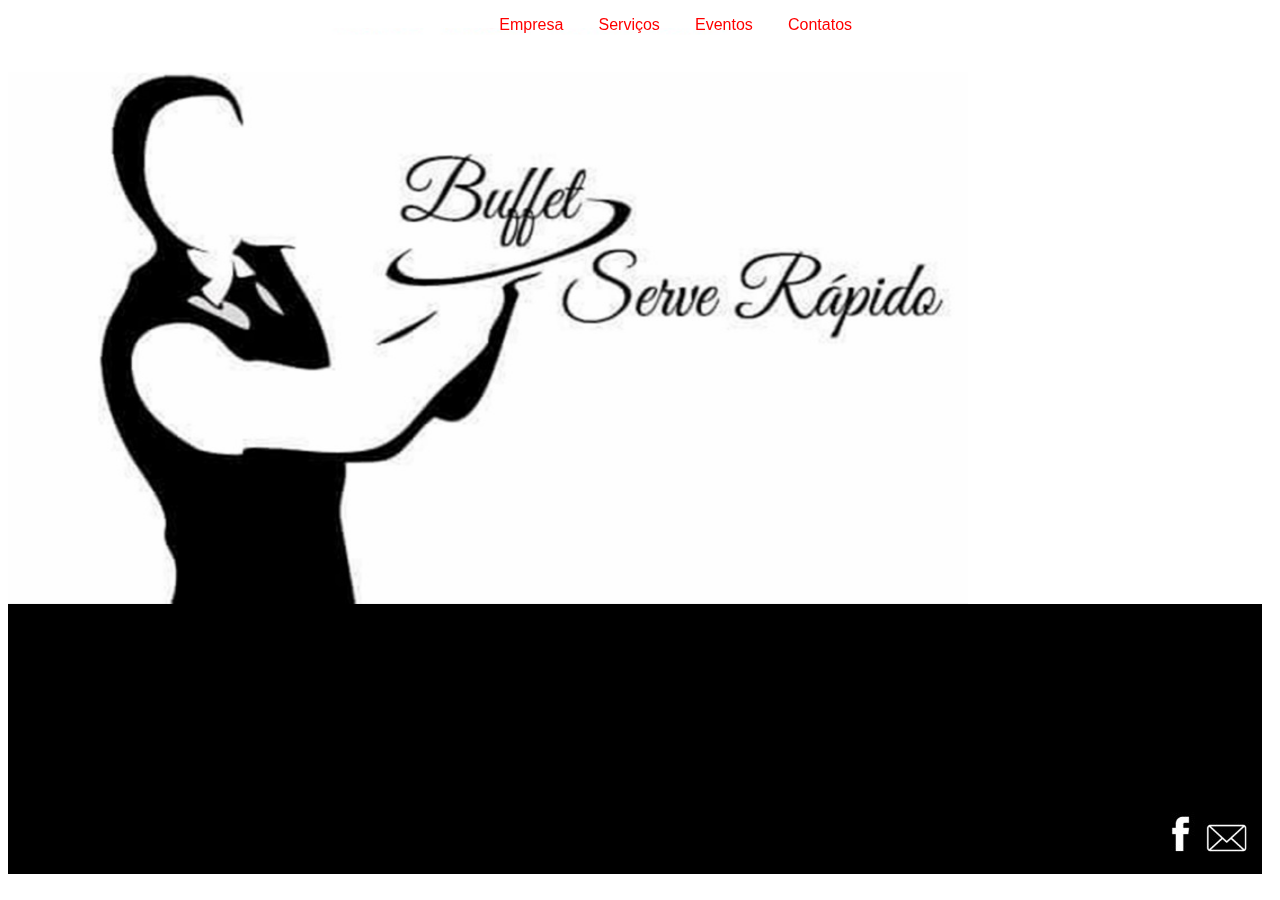
<file: index.html>
<!DOCTYPE html>
<html lang="pt-br">
<head>
    <meta charset="UTF-8">
    <meta http-equiv="X-UA-Compatible" content="IE=edge">
    <meta name="viewport" content="width=device-width, initial-scale=1.0">
    <title>Buffet Serve Rápido</title>
    <link rel="stylesheet" type="text/css" href="./css/cabecalho_index.css">
    <link rel="stylesheet" type="text/css" href="./css/body_footer.css">
    <link rel="stylesheet" type="text/css" href="./css/index.css">
</head>
<body>
    <div>
        <header class="menu">
            <nav class="navMenu">
                <ul>
                    <li><a href="empresa.html">Empresa</a></li>
                    <li><a href="servico.html"><li>Serviços</a></li>
                    <li><a href="eventos.html"><li>Eventos</a></li>
                    <li><a href="contatos.html"><li>Contatos</a></li>
                </ul>
            </nav>
        </header>
    </div>
    <div class="corpo_index">
        <img class="img_index" src="imagens/logo_grande.png">
    </div>
<footer>
    <div>
        <a href="https://www.facebook.com/buffetserverapido" target="_blank">
            <div class="facebook_footer">
                <img src="imagens/face.png">
            </div>
        </a>
        <a href="contatos.html">
            <div class="carta_footer">
                <img src="imagens/carta.png">
            </div>
        </a>
    </div>
</footer>
</body>
</html>
</file>
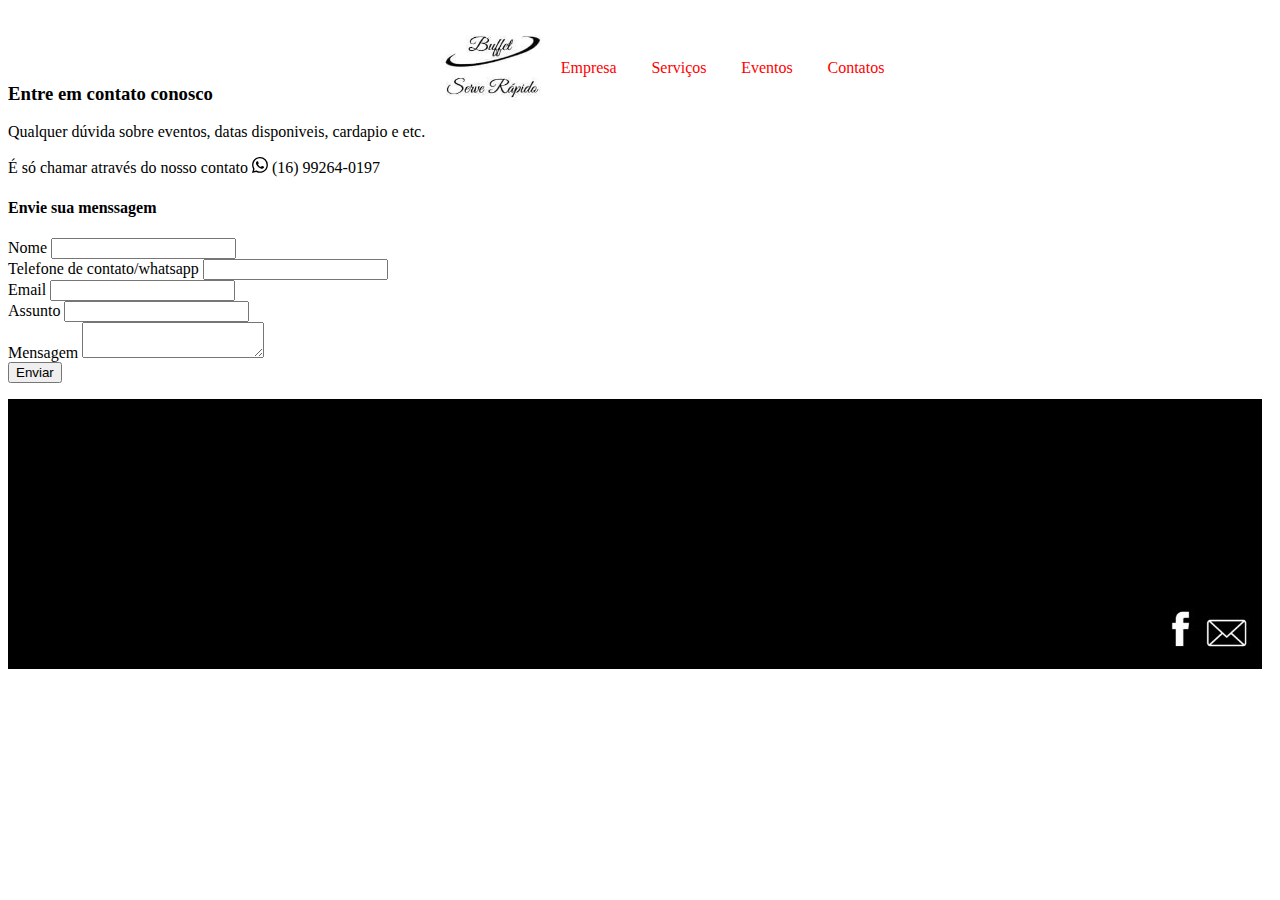
<file: contatos.html>
<!DOCTYPE html>
<html lang="pt-br">
<head>
    <meta charset="UTF-8">
    <meta http-equiv="X-UA-Compatible" content="IE=edge">
    <meta name="viewport" content="width=device-width, initial-scale=1.0">
    <title>Buffet Serve Rápido</title>
    <link rel="stylesheet" type="text/css" href="./css/cabecalho_geral.css">
    <link rel="stylesheet" type="text/css" href="./css/body_footer.css">
    <link rel="stylesheet" type="text/css" href="./css/contatos.css">
    <link href="https://cdn.jsdelivr.net/npm/bootstrap@5.1.0/dist/css/bootstrap.min.css" rel="stylesheet" integrity="sha384-KyZXEAg3QhqLMpG8r+8fhAXLRk2vvoC2f3B09zVXn8CA5QIVfZOJ3BCsw2P0p/We" crossorigin="anonymous">
    <script src="https://cdn.jsdelivr.net/npm/bootstrap@5.1.0/dist/js/bootstrap.bundle.min.js" integrity="sha384-U1DAWAznBHeqEIlVSCgzq+c9gqGAJn5c/t99JyeKa9xxaYpSvHU5awsuZVVFIhvj" crossorigin="anonymous"></script>
</head>
<body>
    <div>
        <header class="menu">
            <nav class="navMenu">
                <ul>
                    <li>
                        <a href="index.html">
                            <img class="img-t" src="imagens/logo_pequeno.jpg">
                        </a>
                    </li>
                    <li><a href="empresa.html">Empresa</a></li>
                    <li><a href="servico.html"><li>Serviços</a></li>
                    <li><a href="eventos.html"><li>Eventos</a></li>
                    <li><a href="contatos.html"><li>Contatos</a></li>
                </ul>
            </nav>
        </header>
    </div>
    <section class="titulo-contatos container text-left my-5">
        <div>
            <h3>
                Entre em contato conosco
            </h3>
            <p class="my-0">
                Qualquer dúvida sobre eventos, datas disponiveis, cardapio e etc. 
            </p>
            <p>
                É só chamar através do nosso contato 
                <svg xmlns="http://www.w3.org/2000/svg" width="16" height="16" fill="currentColor" 
                class="bi bi-whatsapp" viewBox="0 0 16 16">
                    <path d="M13.601 2.326A7.854 7.854 0 0 0 7.994 0C3.627 0 .068 3.558.064 7.926c0 1.399.366 2.76 1.057 3.965L0 16l4.204-1.102a7.933 7.933 0 0 0 3.79.965h.004c4.368 0 7.926-3.558 7.93-7.93A7.898 7.898 0 0 0 13.6 2.326zM7.994 14.521a6.573 6.573 0 0 1-3.356-.92l-.24-.144-2.494.654.666-2.433-.156-.251a6.56 6.56 0 0 1-1.007-3.505c0-3.626 2.957-6.584 6.591-6.584a6.56 6.56 0 0 1 4.66 1.931 6.557 6.557 0 0 1 1.928 4.66c-.004 3.639-2.961 6.592-6.592 6.592zm3.615-4.934c-.197-.099-1.17-.578-1.353-.646-.182-.065-.315-.099-.445.099-.133.197-.513.646-.627.775-.114.133-.232.148-.43.05-.197-.1-.836-.308-1.592-.985-.59-.525-.985-1.175-1.103-1.372-.114-.198-.011-.304.088-.403.087-.088.197-.232.296-.346.1-.114.133-.198.198-.33.065-.134.034-.248-.015-.347-.05-.099-.445-1.076-.612-1.47-.16-.389-.323-.335-.445-.34-.114-.007-.247-.007-.38-.007a.729.729 0 0 0-.529.247c-.182.198-.691.677-.691 1.654 0 .977.71 1.916.81 2.049.098.133 1.394 2.132 3.383 2.992.47.205.84.326 1.129.418.475.152.904.129 1.246.08.38-.058 1.171-.48 1.338-.943.164-.464.164-.86.114-.943-.049-.084-.182-.133-.38-.232z"/>
                </svg>
                (16) 99264-0197
            </p>
    </section>
    <section class="container ">
        <h4>Envie sua menssagem</h4>
        <form >
            <div class="mb-3">
              <label for="nome" class="form-label">Nome</label>
              <input type="text" class="form-control text-white bg-dark" id="nome" aria-describedby="emailHelp">
            </div>
            <div class="mb-3">
              <label for="telefone" class="form-label">Telefone de contato/whatsapp</label>
              <input type="text" class="form-control text-white bg-dark" id="telefone">
            </div>
            <div class="mb-3">
                <label for="email" class="form-label">Email</label>
                <input type="email" class="form-control text-white bg-dark" id="email">
            </div>
            <div class="mb-3">
                <label for="assunto" class="form-label">Assunto</label>
                <input type="text" class="form-control text-white bg-dark" id="assunto">
            </div>
            <div class="mb-3">
                <label for="mensagem" class="form-label">Mensagem</label>
                <textarea  class="form-control text-white bg-dark" id="mensagem"></textarea>
            </div>
            <div class="d-grid gap-2 d-md-flex justify-content-md-end">
                <button type="submit" class="btn btn-dark">Enviar</button>
            </div>
          </form>
    </section>

    <footer>
        <div>
            <a href="https://www.facebook.com/buffetserverapido" target="_blank">
                <div class="facebook_footer">
                    <img src="imagens/face.png">
                </div>
            </a>
            <a href="contatos.html">
                <div class="carta_footer">
                    <img src="imagens/carta.png">
                </div>
            </a>
        </div>
    </footer>
    
</body>
</html>
</file>
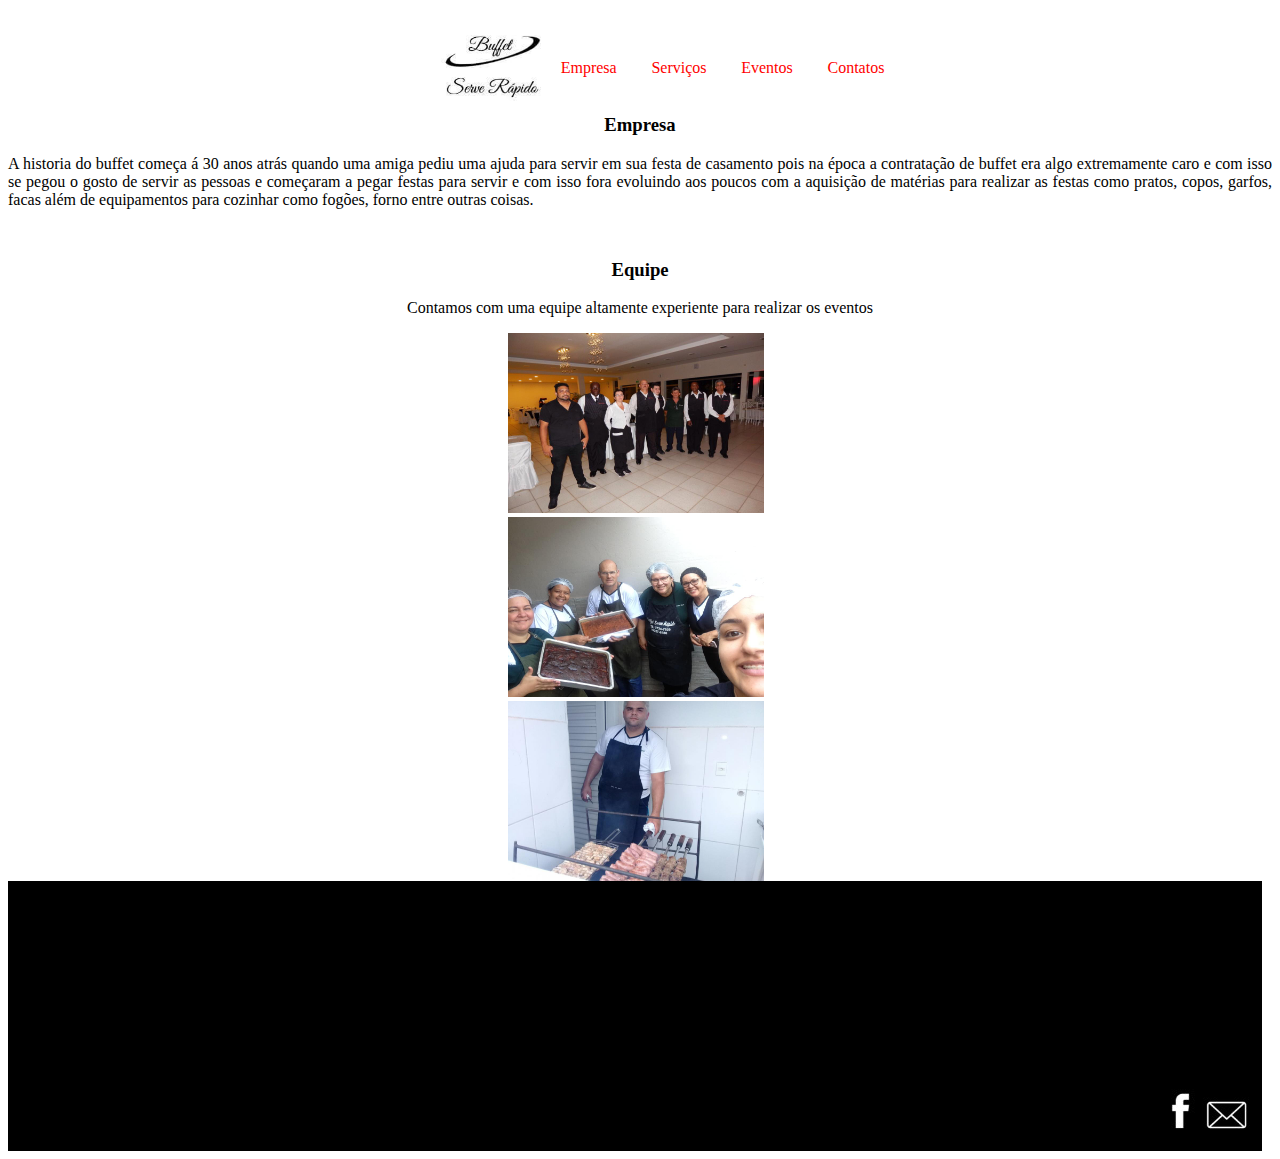
<file: empresa.html>
<!DOCTYPE html>
<html lang="pt-br">
<head>
    <meta charset="UTF-8">
    <meta http-equiv="X-UA-Compatible" content="IE=edge">
    <meta name="viewport" content="width=device-width, initial-scale=1.0">
    <title>Buffet Serve Rápido</title>
    <link rel="stylesheet" type="text/css" href="./css/cabecalho_geral.css">
    <link rel="stylesheet" type="text/css" href="./css/body_footer.css">
    <link rel="stylesheet" type="text/css" href="./css/servico.css">
    <link href="https://cdn.jsdelivr.net/npm/bootstrap@5.1.0/dist/css/bootstrap.min.css" rel="stylesheet" integrity="sha384-KyZXEAg3QhqLMpG8r+8fhAXLRk2vvoC2f3B09zVXn8CA5QIVfZOJ3BCsw2P0p/We" crossorigin="anonymous">
    <script src="https://cdn.jsdelivr.net/npm/bootstrap@5.1.0/dist/js/bootstrap.bundle.min.js" integrity="sha384-U1DAWAznBHeqEIlVSCgzq+c9gqGAJn5c/t99JyeKa9xxaYpSvHU5awsuZVVFIhvj" crossorigin="anonymous"></script>
</head>
<body>
    <div>
        <header class="menu">
            <nav class="navMenu">
                <ul>
                    <li>
                        <a href="index.html">
                            <img class="img-t" src="imagens/logo_pequeno.jpg">
                        </a>
                    </li>
                    <li><a href="empresa.html">Empresa</a></li>
                    <li><a href="servico.html"><li>Serviços</a></li>
                    <li><a href="eventos.html"><li>Eventos</a></li>
                    <li><a href="contatos.html"><li>Contatos</a></li>
                </ul>
            </nav>
        </header>
    </div>
    <section class="principal container text-center">
        <div class="text-center">
            <h3>
                Empresa
            </h3>
    </section>
    <section class="mx-lg-5"> 
        <div>
            <p style="text-align: justify;">
                A historia do buffet começa á 30 anos atrás quando uma amiga pediu uma ajuda para servir em sua festa de casamento pois 
                na época a contratação de buffet era algo extremamente caro e com isso se pegou o gosto de servir as pessoas e 
                começaram a pegar festas para servir e com isso fora evoluindo aos poucos com a aquisição de matérias para realizar 
                as festas como pratos, copos, garfos, facas além de equipamentos para cozinhar como fogões, forno entre outras coisas.
            </p>
        </div>
    </section>
    <section class="principal container text-center">
        <div class="text-center">
            <h3>
                Equipe
            </h3>
            <p>Contamos com uma equipe altamente experiente para realizar os eventos </p>
    </section>
    <section class="row secundaria text-center">
        <div class="row row-cols-1 row-cols-md-3 g-4">
            <div class="col">
              <div class="card border-0">
                <img src="imagens/equipe/garcons.jpg" class="card-img-top tamanhoImagem" alt="...">
                <div class="card-body">
                </div>
              </div>
            </div>
            <div class="col">
              <div class="card border-0">
                <img src="imagens/equipe/cozinha.jpg " class="card-img-top tamanhoImagem" alt="...">
                <div class="card-body">
                </div>
              </div>
            </div>
            <div class="col">
              <div class="card border-0">
                <img src="imagens/equipe/churrasqueiro.jpg" class="card-img-top tamanhoImagem" alt="...">
                <div class="card-body">
                </div>
              </div>
            </div>
          </div>
    </section>

    <footer>
        <div>
            <a href="https://www.facebook.com/buffetserverapido" target="_blank">
                <div class="facebook_footer">
                    <img src="imagens/face.png">
                </div>
            </a>
            <a href="contatos.html">
                <div class="carta_footer">
                    <img src="imagens/carta.png">
                </div>
            </a>
        </div>
    </footer>
</body>
</html>
</file>
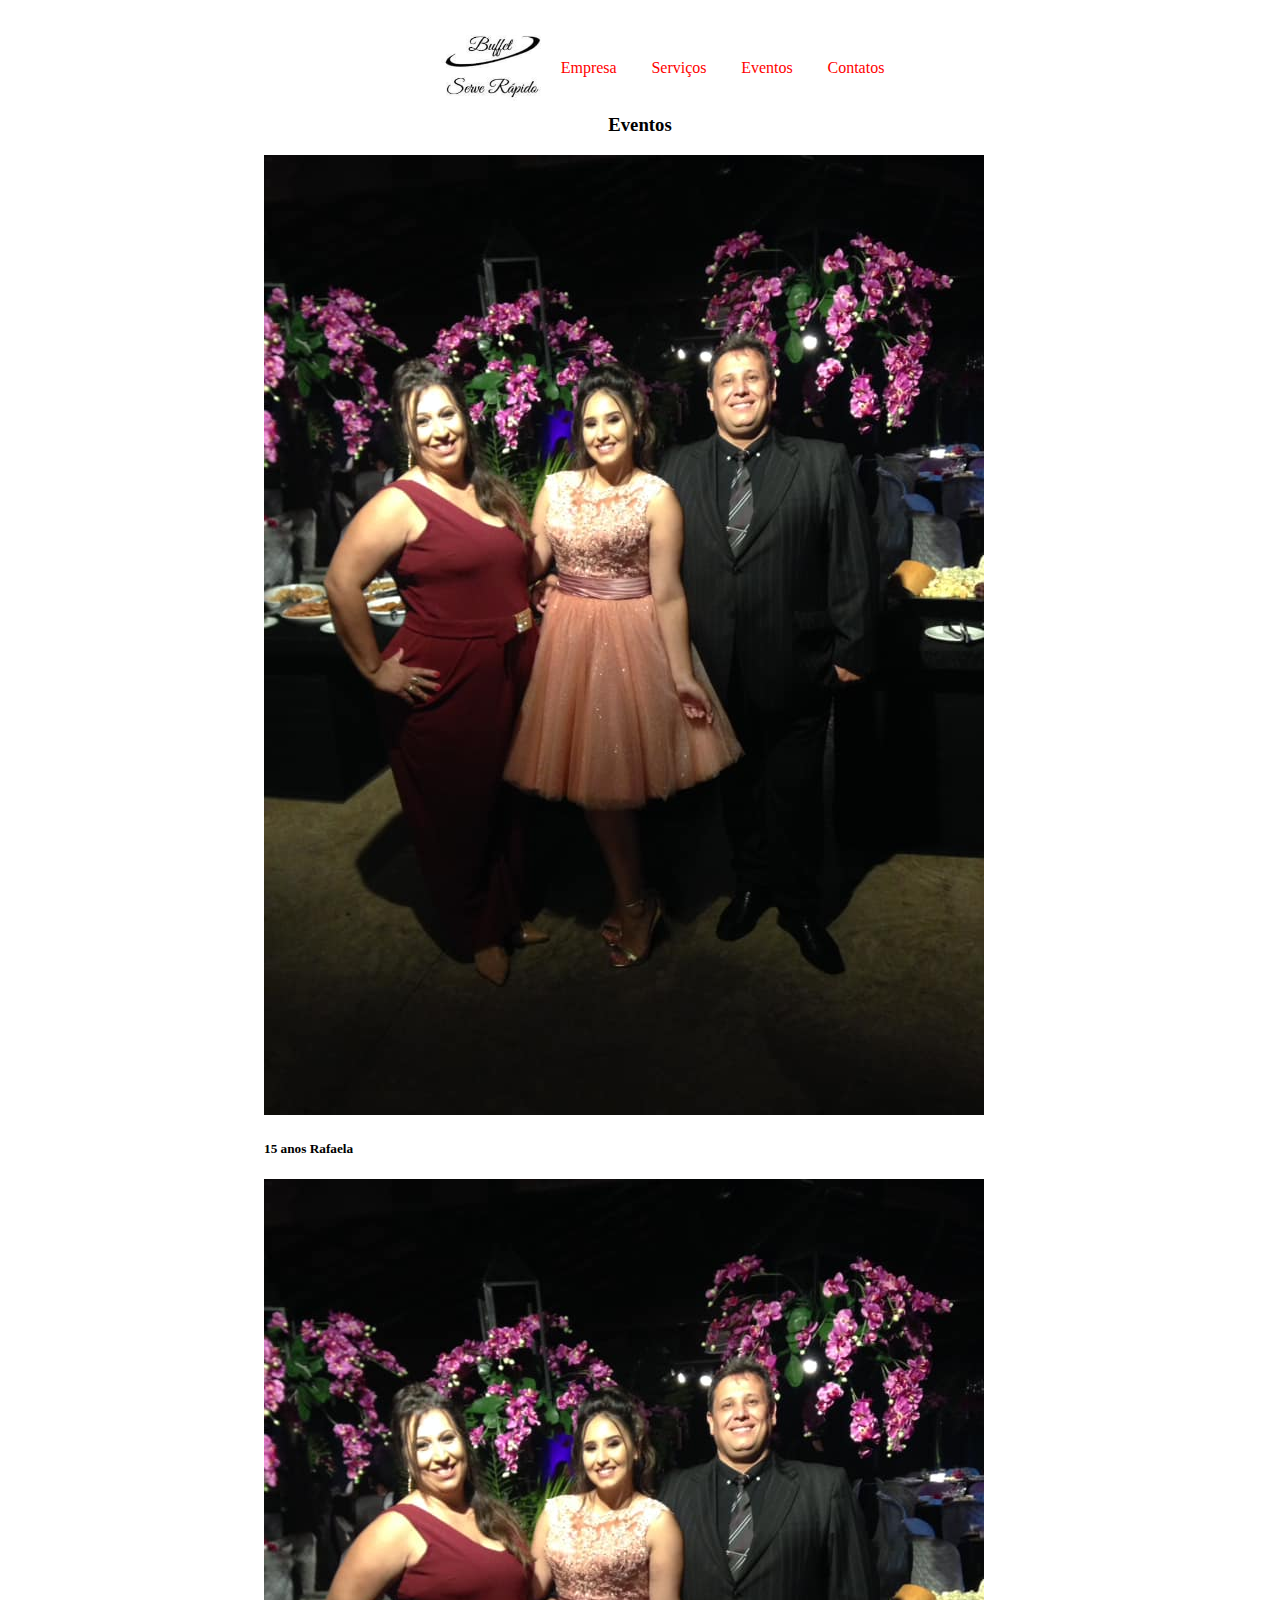
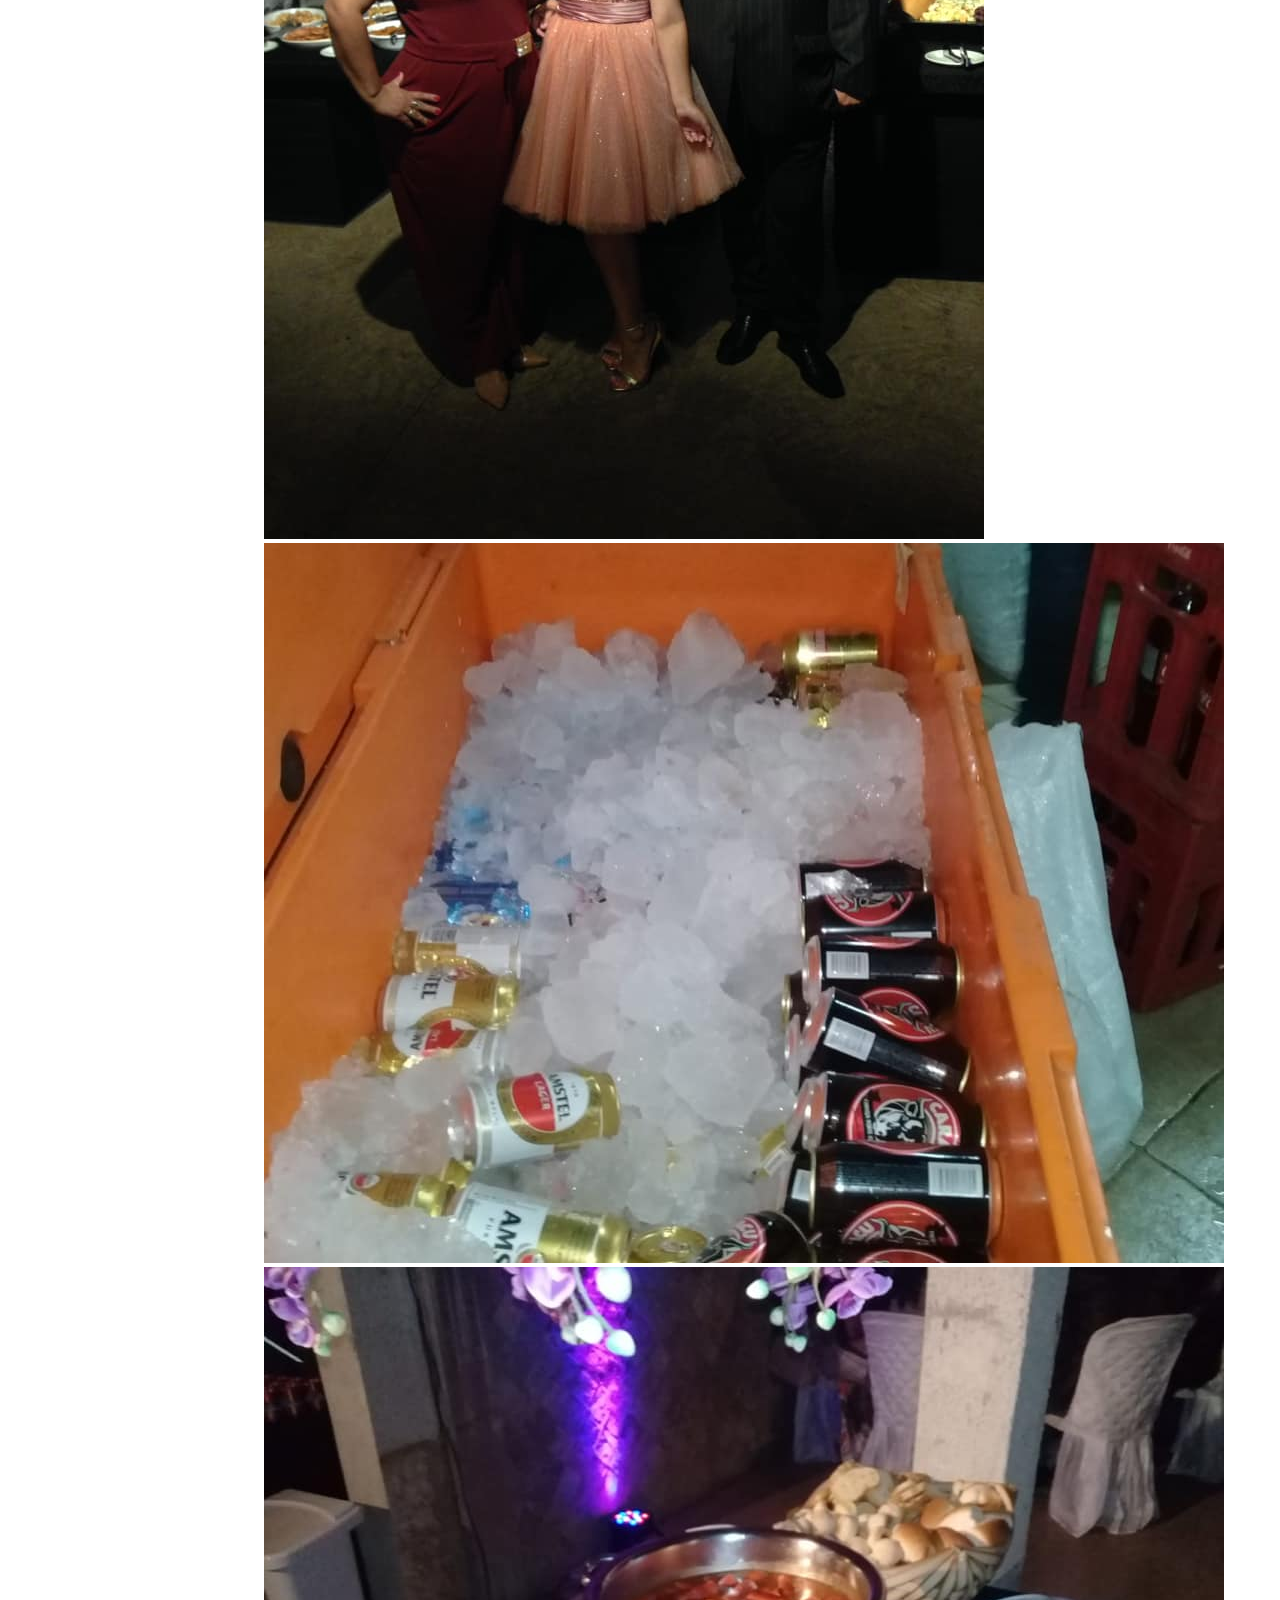
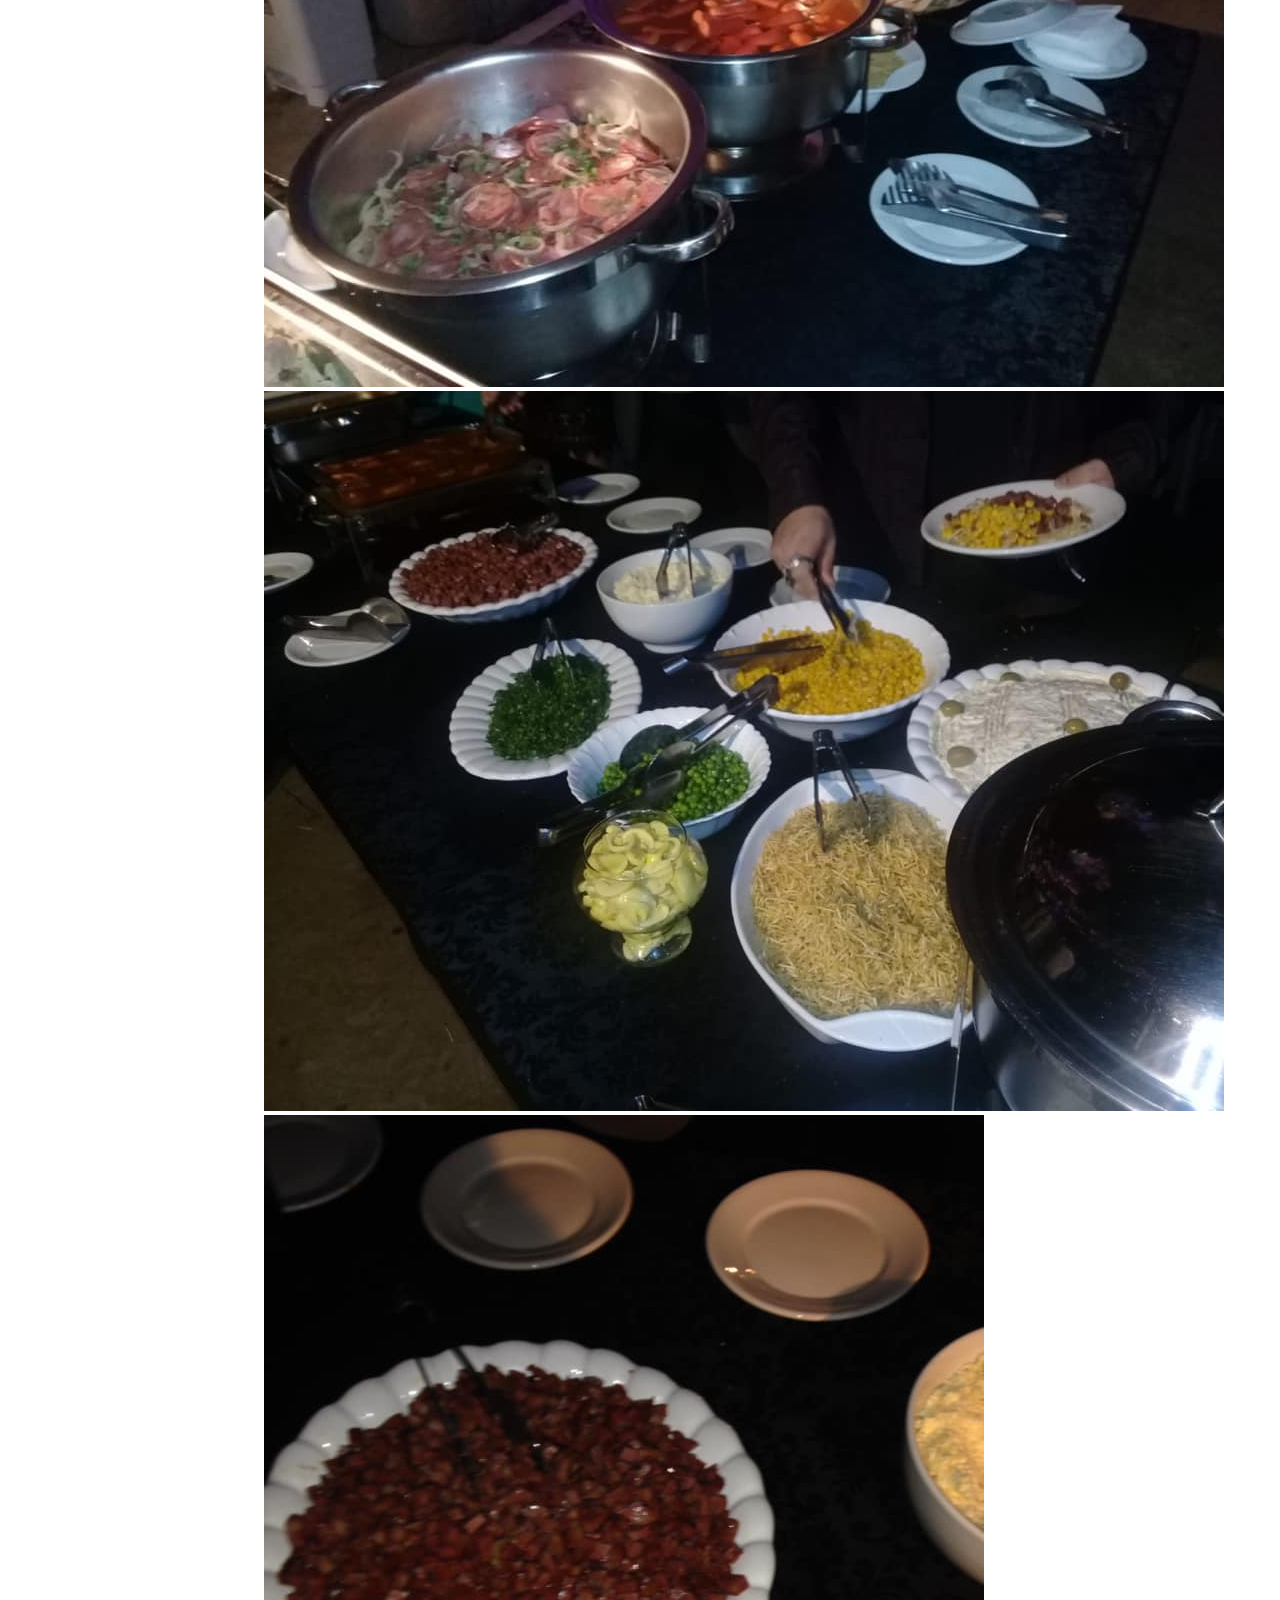
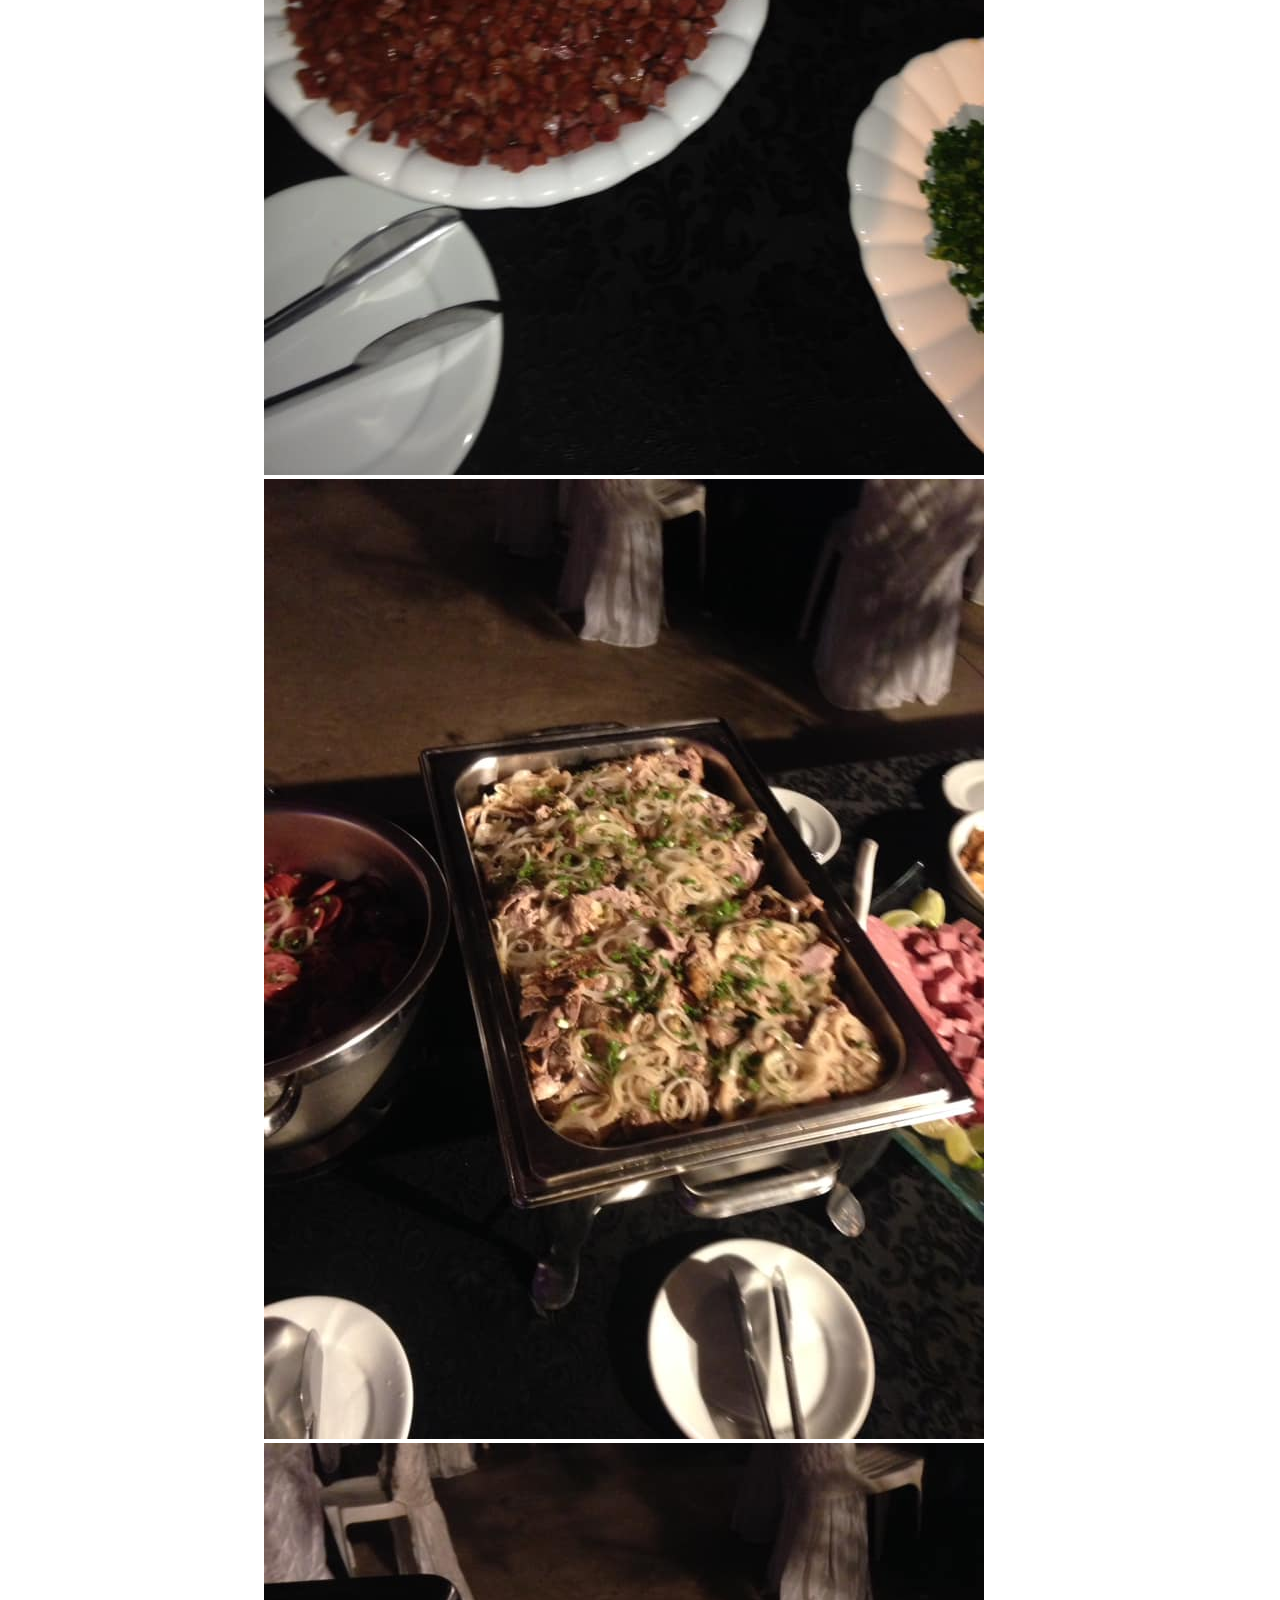
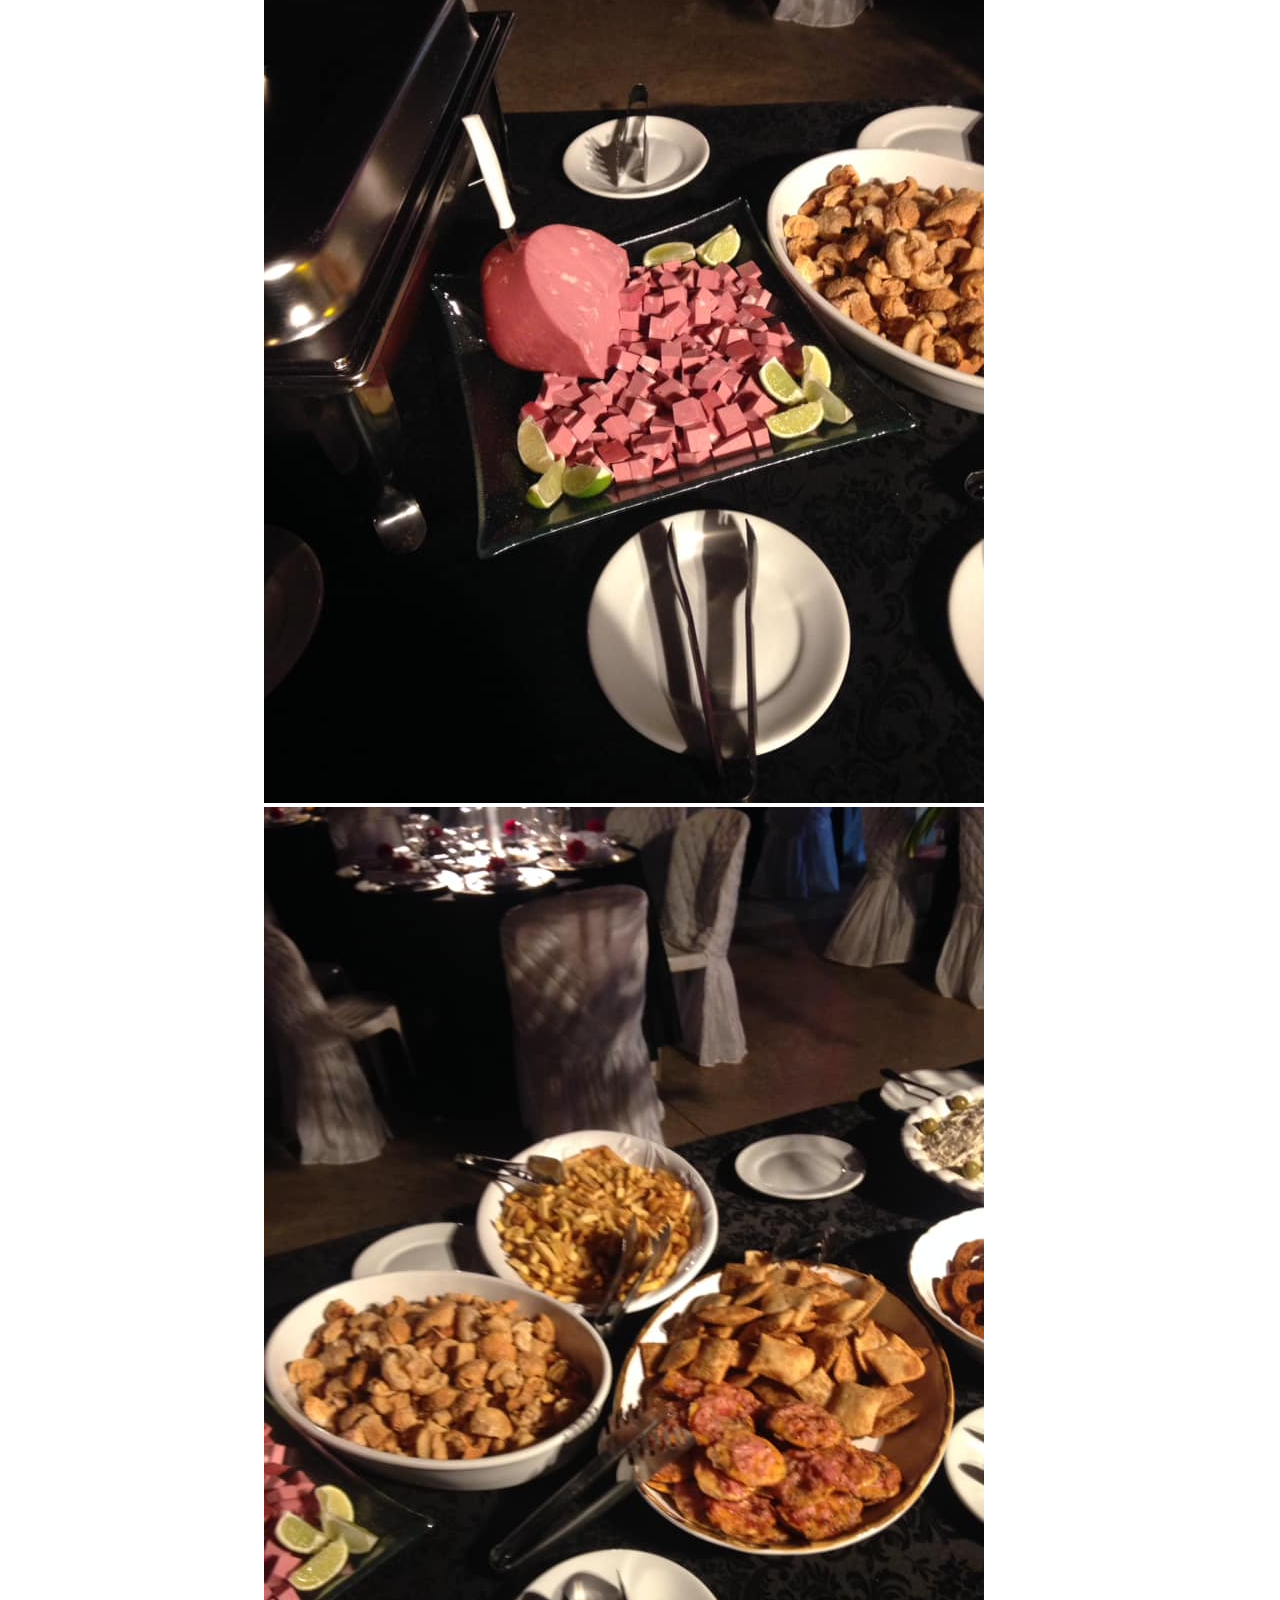
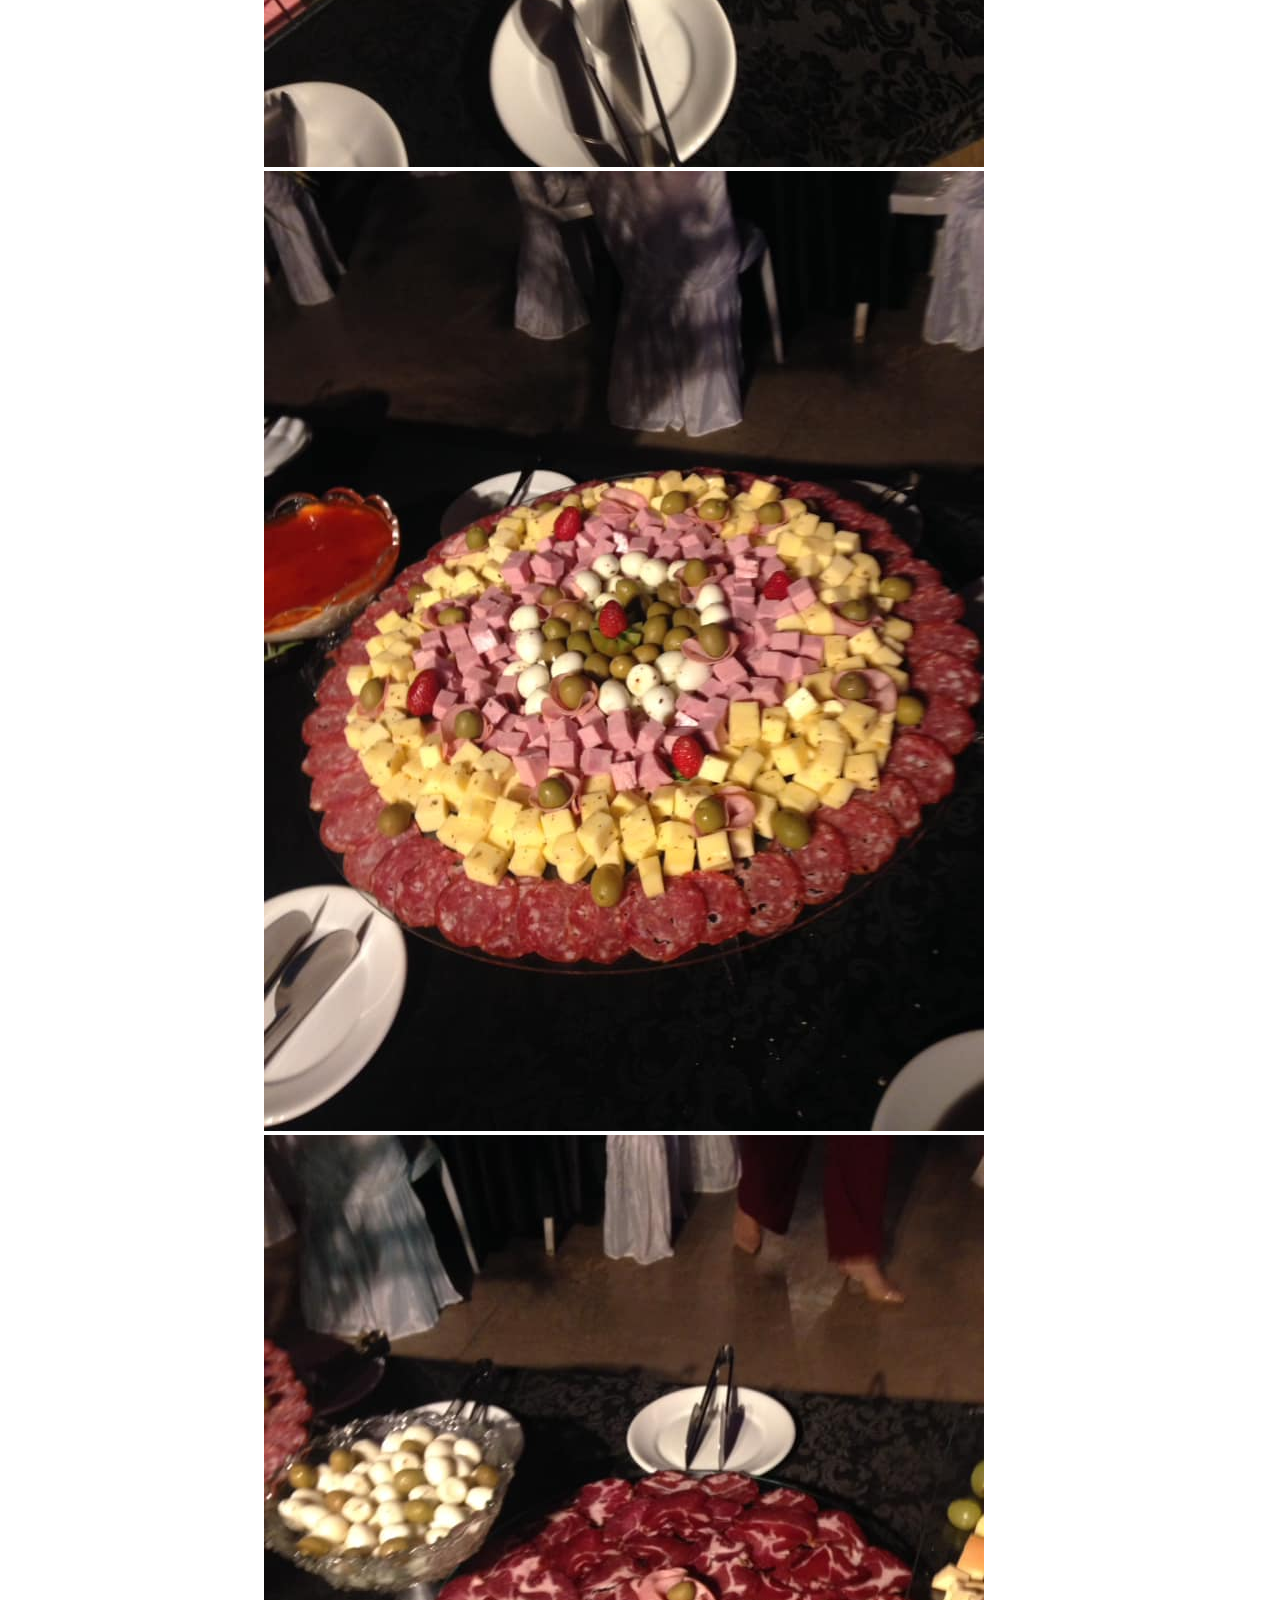
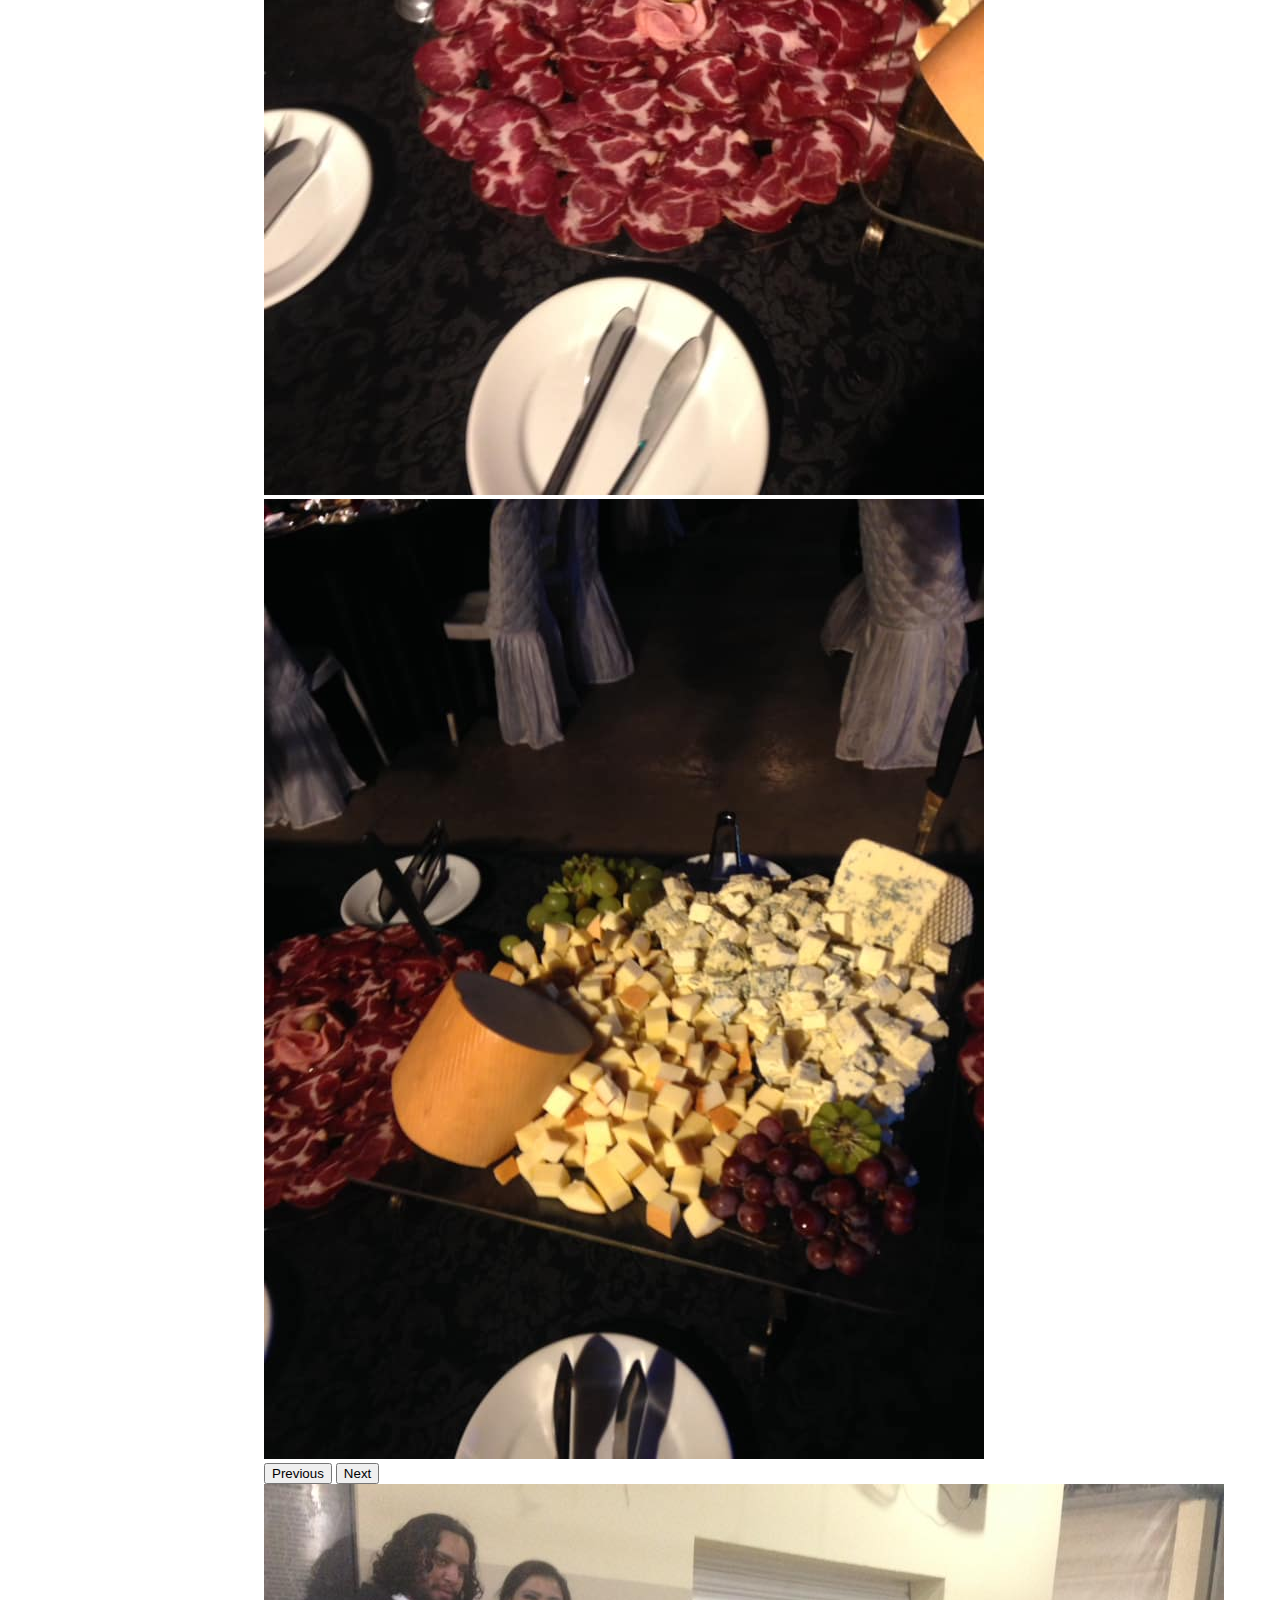
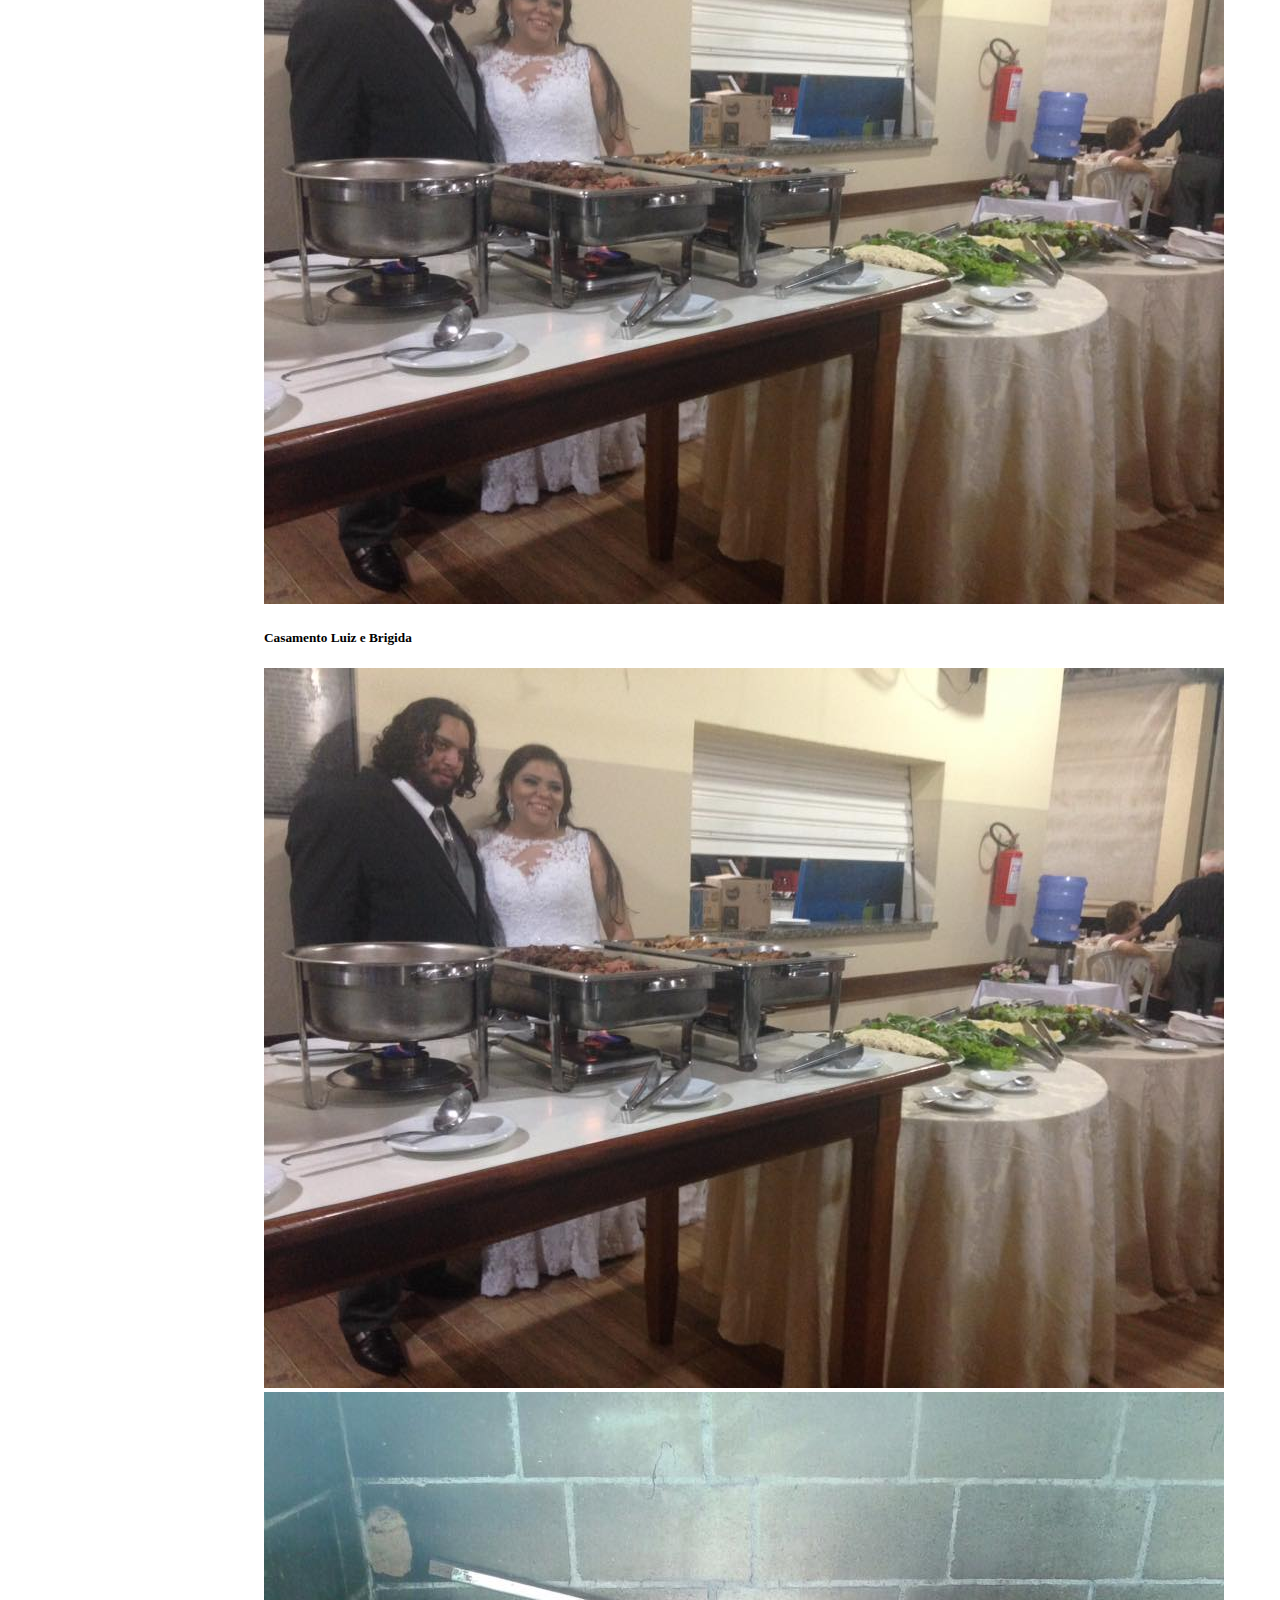
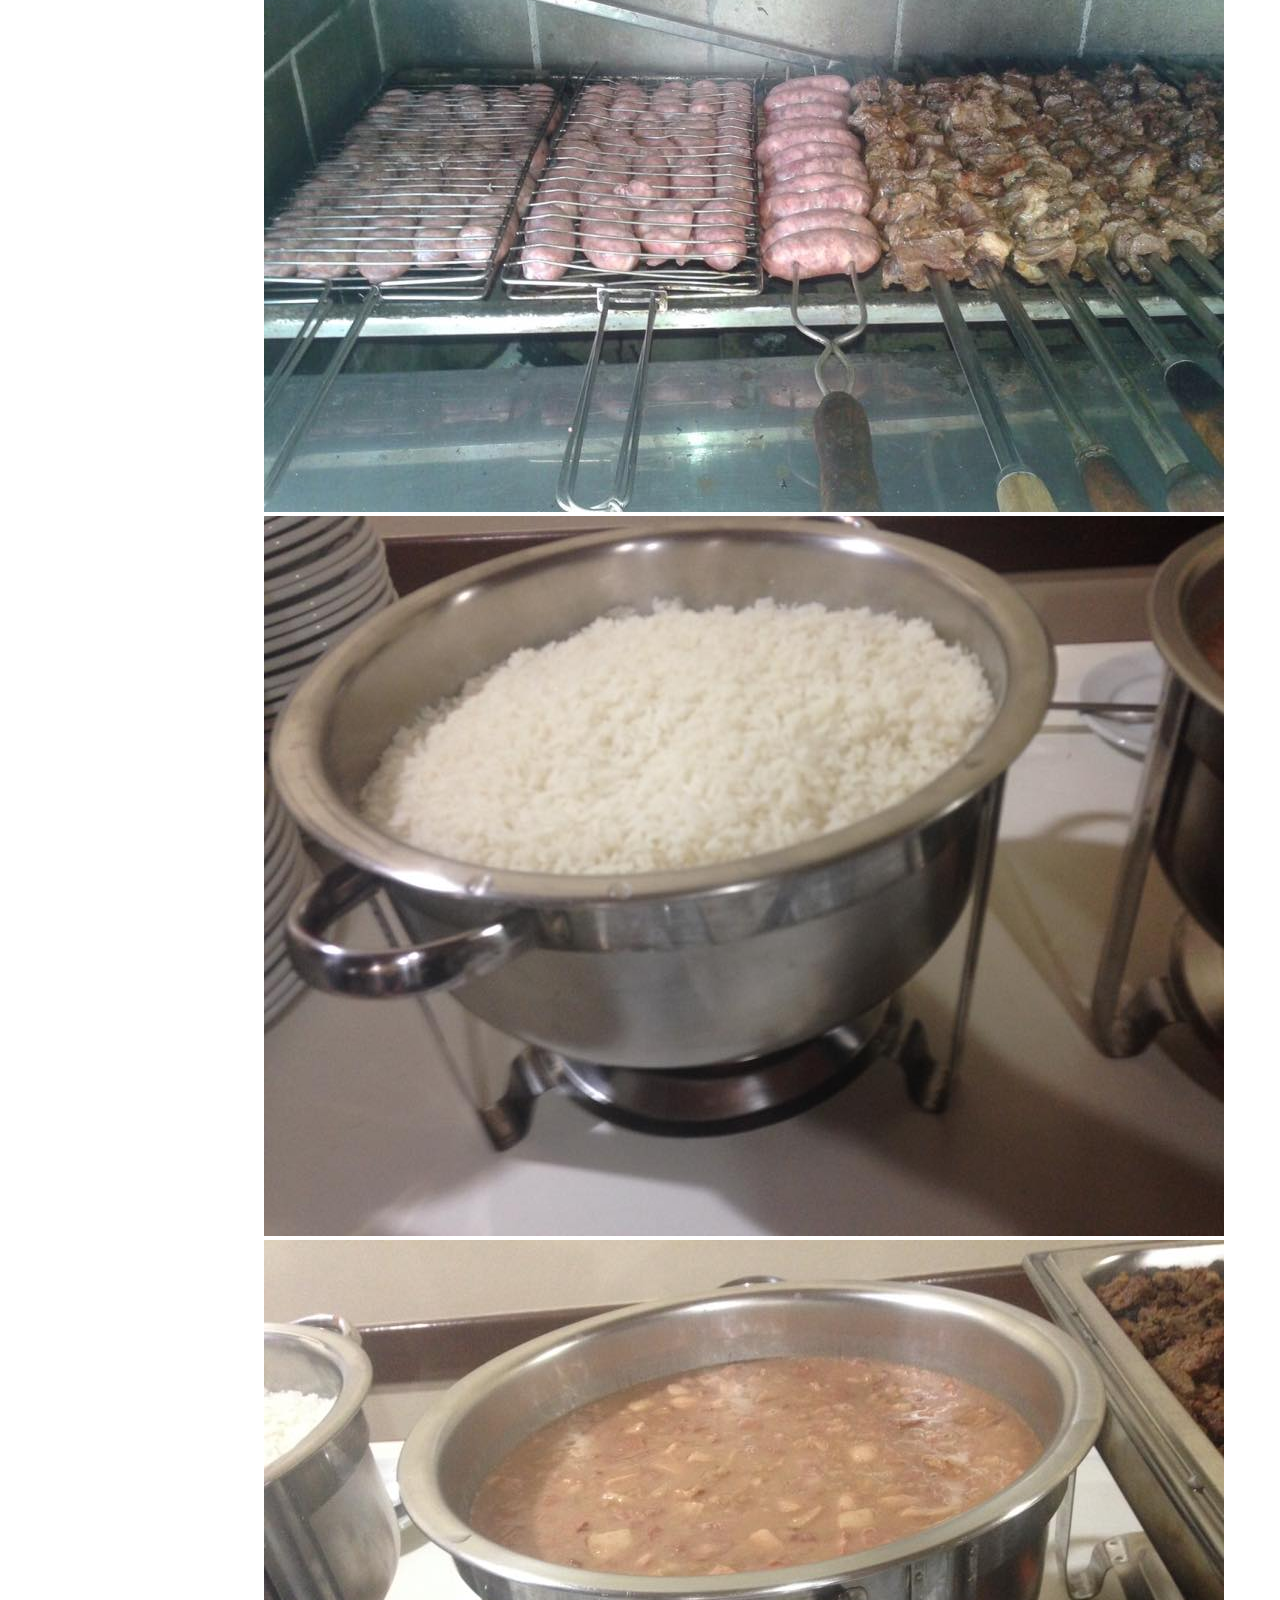
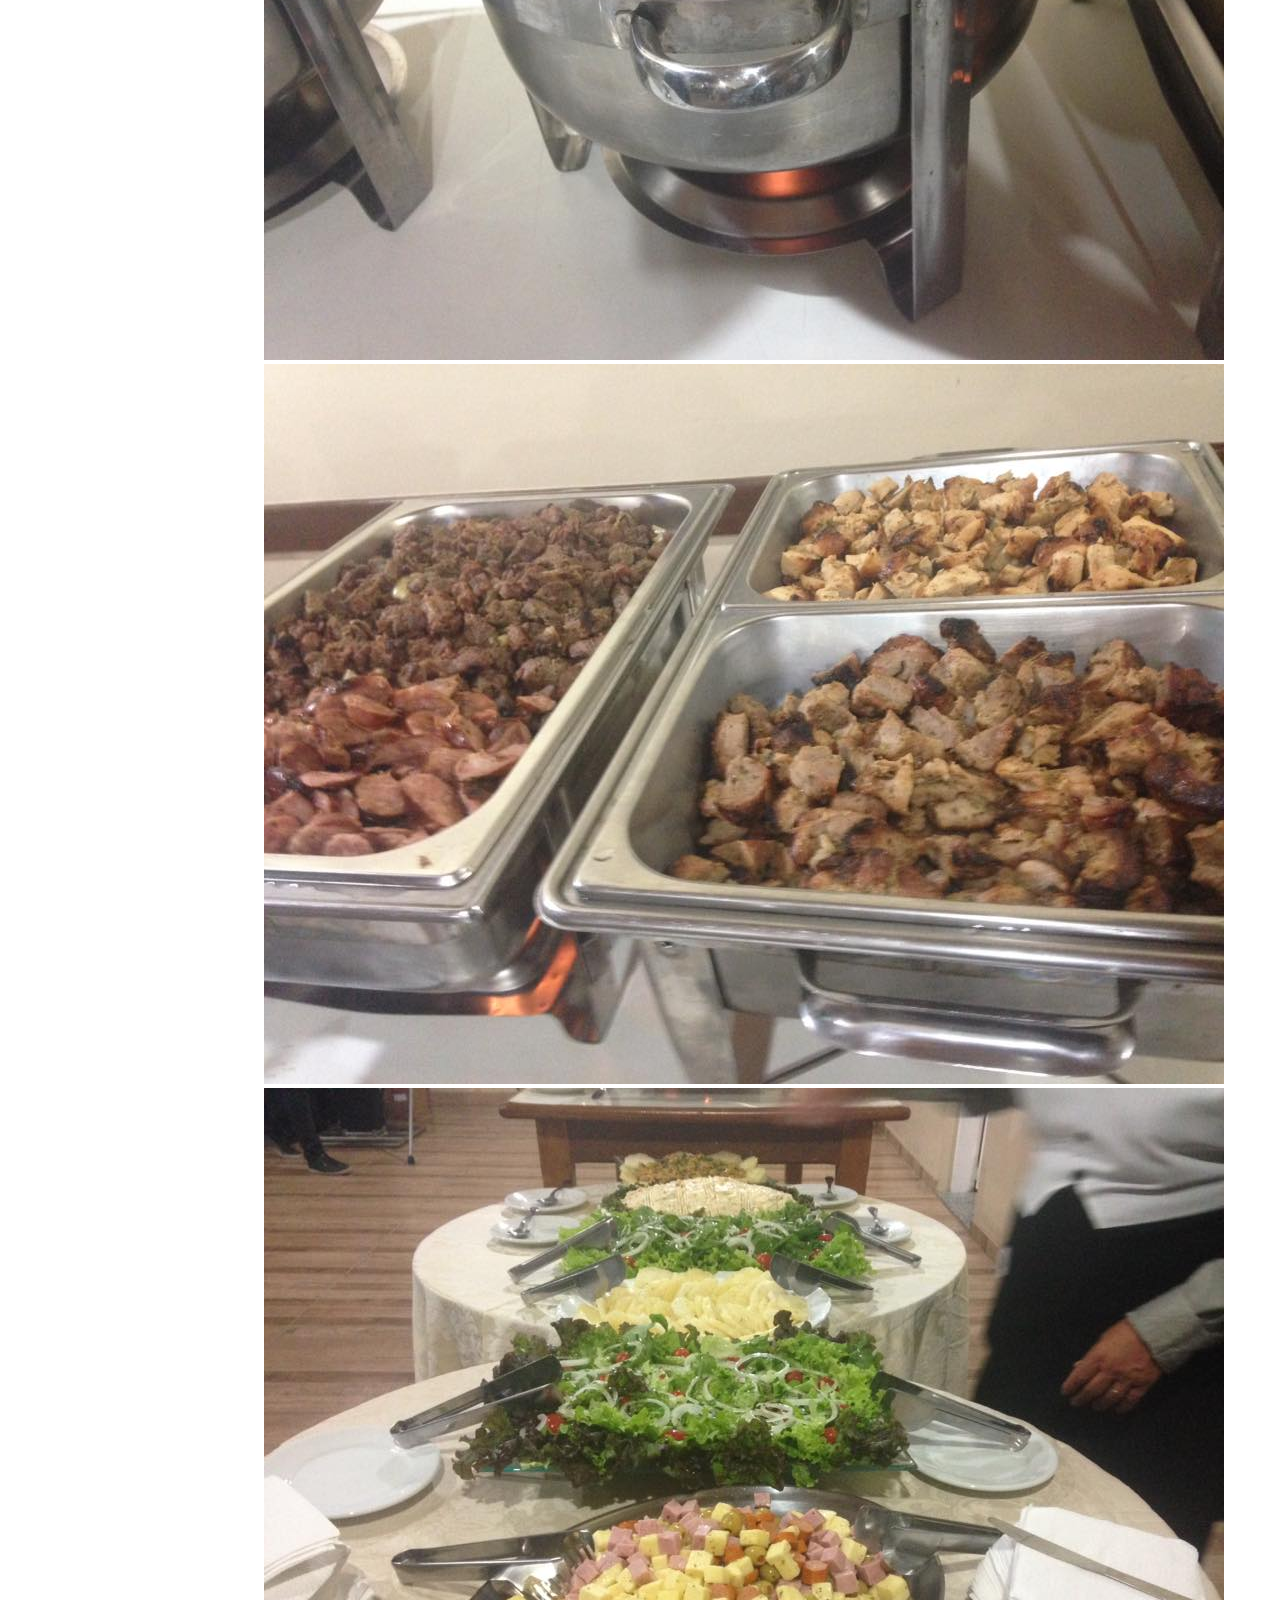
<file: eventos.html>
<!DOCTYPE html>
<html lang="pt-br">
<head>
    <meta charset="UTF-8">
    <meta http-equiv="X-UA-Compatible" content="IE=edge">
    <meta name="viewport" content="width=device-width, initial-scale=1.0">
    <title>Buffet Serve Rápido</title>
    <link rel="stylesheet" type="text/css" href="./css/cabecalho_geral.css">
    <link rel="stylesheet" type="text/css" href="./css/body_footer.css">
    <link rel="stylesheet" type="text/css" href="./css/servico.css">
    <link href="https://cdn.jsdelivr.net/npm/bootstrap@5.1.0/dist/css/bootstrap.min.css" rel="stylesheet" integrity="sha384-KyZXEAg3QhqLMpG8r+8fhAXLRk2vvoC2f3B09zVXn8CA5QIVfZOJ3BCsw2P0p/We" crossorigin="anonymous">
    <script src="https://cdn.jsdelivr.net/npm/bootstrap@5.1.0/dist/js/bootstrap.bundle.min.js" integrity="sha384-U1DAWAznBHeqEIlVSCgzq+c9gqGAJn5c/t99JyeKa9xxaYpSvHU5awsuZVVFIhvj" crossorigin="anonymous"></script>
</head>
<body>
    <div>
        <header class="menu">
            <nav class="navMenu">
                <ul>
                    <li>
                        <a href="index.html">
                            <img class="img-t" src="imagens/logo_pequeno.jpg">
                        </a>
                    </li>
                    <li><a href="empresa.html">Empresa</a></li>
                    <li><a href="servico.html"><li>Serviços</a></li>
                    <li><a href="eventos.html"><li>Eventos</a></li>
                    <li><a href="contatos.html"><li>Contatos</a></li>
                </ul>
            </nav>
        </header>
    </div>
    <section class="principal container text-center">
        <div class="text-center">
            <h3>
                Eventos
            </h3>
    </section>

    <section class="text-center" style="margin-left: 20vw">
        <div class="card mb-3 border-0" style="max-width: 540px;">
            <div class="row g-0">
              <div class="col-md-4">
                <a type="button" data-bs-toggle="modal" data-bs-target="#evento_2">
                    <img src="imagens/eventos/eventos_2/6.jpg" class="img-fluid rounded-start" alt="...">
                </a>
              </div>
              <div class="col-md-8">
                <div class="card-body">
                  <h5 class="card-title">15 anos Rafaela</h5>
                </div>
              </div>
            </div>
        </div>

        <div class="modal fade" id="evento_2" tabindex="-1" aria-labelledby="exampleModalLabel" aria-hidden="true">
            <div class="modal-dialog">
              <div class="modal-content">
                <div class="modal-body">
                    <div id="carouselExampleControls" class="carousel slide" data-bs-ride="carousel">
                        <div class="carousel-inner">
                          <div class="carousel-item active">
                            <img src="imagens/eventos/eventos_2/6.jpg" class="d-block w-100" alt="...">
                          </div>
                          <div class="carousel-item">
                            <img src="imagens/eventos/eventos_2/1.jpg" class="d-block w-100" alt="...">
                          </div>
                          <div class="carousel-item">
                            <img src="imagens/eventos/eventos_2/2.jpg" class="d-block w-100" alt="...">
                          </div>
                          <div class="carousel-item">
                            <img src="imagens/eventos/eventos_2/3.jpg" class="d-block w-100" alt="...">
                          </div>
                          <div class="carousel-item">
                            <img src="imagens/eventos/eventos_2/4.jpg" class="d-block w-100" alt="...">
                          </div>
                          <div class="carousel-item">
                            <img src="imagens/eventos/eventos_2/5.jpg" class="d-block w-100" alt="...">
                          </div>
                          <div class="carousel-item">
                            <img src="imagens/eventos/eventos_2/7.jpg" class="d-block w-100" alt="...">
                          </div>
                          <div class="carousel-item">
                            <img src="imagens/eventos/eventos_2/8.jpg" class="d-block w-100" alt="...">
                          </div>
                          <div class="carousel-item">
                            <img src="imagens/eventos/eventos_2/9.jpg" class="d-block w-100" alt="...">
                          </div>
                          <div class="carousel-item">
                            <img src="imagens/eventos/eventos_2/10.jpg" class="d-block w-100" alt="...">
                          </div>
                          <div class="carousel-item">
                            <img src="imagens/eventos/eventos_2/11.jpg" class="d-block w-100" alt="...">
                          </div>
                        </div>
                        <button class="carousel-control-prev" type="button" data-bs-target="#carouselExampleControls" data-bs-slide="prev">
                          <span class="carousel-control-prev-icon" aria-hidden="true"></span>
                          <span class="visually-hidden">Previous</span>
                        </button>
                        <button class="carousel-control-next" type="button" data-bs-target="#carouselExampleControls" data-bs-slide="next">
                          <span class="carousel-control-next-icon" aria-hidden="true"></span>
                          <span class="visually-hidden">Next</span>
                        </button>
                      </div>
                </div>
              </div>
            </div>
        </div>
        

        <div class="card mb-3 border-0" style="max-width: 540px;">
            <div class="row g-0">
              <div class="col-md-4">
                <a type="button" data-bs-toggle="modal" data-bs-target="#evento_3">
                    <img src="imagens/eventos/eventos_3/2.jpg" class="img-fluid rounded-start" alt="...">
                </a>
              </div>
              <div class="col-md-8">
                <div class="card-body">
                  <h5 class="card-title">Casamento Luiz e Brigida</h5>
                </div>
              </div>
            </div>
        </div>


        <div class="modal fade" id="evento_3" tabindex="-1" aria-labelledby="exampleModalLabel" aria-hidden="true">
            <div class="modal-dialog">
              <div class="modal-content">
                <div class="modal-body">
                    <div id="carrosseu_evento_3" class="carousel slide" data-bs-ride="carousel">
                        <div class="carousel-inner">
                          <div class="carousel-item active">
                            <img src="imagens/eventos/eventos_3/2.jpg" class="d-block w-100" alt="...">
                          </div>
                          <div class="carousel-item">
                            <img src="imagens/eventos/eventos_3/1.jpg" class="d-block w-100" alt="...">
                          </div>
                          <div class="carousel-item">
                            <img src="imagens/eventos/eventos_3/3.jpg" class="d-block w-100" alt="...">
                          </div>
                          <div class="carousel-item">
                            <img src="imagens/eventos/eventos_3/4.jpg" class="d-block w-100" alt="...">
                          </div>
                          <div class="carousel-item">
                            <img src="imagens/eventos/eventos_3/5.jpg" class="d-block w-100" alt="...">
                          </div>
                          <div class="carousel-item">
                            <img src="imagens/eventos/eventos_3/6.jpg" class="d-block w-100" alt="...">
                          </div>
                          <div class="carousel-item">
                            <img src="imagens/eventos/eventos_3/7.jpg" class="d-block w-100" alt="...">
                          </div>
                        </div>
                        <button class="carousel-control-prev" type="button" data-bs-target="#carrosseu_evento_3" data-bs-slide="prev">
                          <span class="carousel-control-prev-icon" aria-hidden="true"></span>
                          <span class="visually-hidden">Previous</span>
                        </button>
                        <button class="carousel-control-next" type="button" data-bs-target="#carrosseu_evento_3" data-bs-slide="next">
                          <span class="carousel-control-next-icon" aria-hidden="true"></span>
                          <span class="visually-hidden">Next</span>
                        </button>
                      </div>
                </div>
              </div>
            </div>
        </div>

        <div class="card mb-3 border-0" style="max-width: 540px;">
            <div class="row g-0">
              <div class="col-md-4">
                <a type="button" data-bs-toggle="modal" data-bs-target="#evento_1">
                    <img src="imagens/eventos/evento_1/10.jpg" class="img-fluid rounded-start" alt="...">
                </a>
              </div>
              <div class="col-md-8">
                <div class="card-body">
                  <h5 class="card-title">Festa da família Nana</h5>

                </div>
              </div>
            </div>
        </div>
    </section>
    

    <footer>
        <div>
            <a href="https://www.facebook.com/buffetserverapido" target="_blank">
                <div class="facebook_footer">
                    <img src="imagens/face.png">
                </div>
            </a>
            <a href="contatos.html">
                <div class="carta_footer">
                    <img src="imagens/carta.png">
                </div>
            </a>
        </div>
    </footer>

    <div class="modal fade" id="evento_1" tabindex="-1" aria-labelledby="exampleModalLabel" aria-hidden="true">
        <div class="modal-dialog">
          <div class="modal-content">
            <div class="modal-body">
                <div id="carrosseu_evento_2" class="carousel slide" data-bs-ride="carousel">
                    <div class="carousel-inner">
                      <div class="carousel-item active">
                        <img src="imagens/eventos/evento_1/10.jpg" class="d-block w-100" alt="...">
                      </div>
                      <div class="carousel-item">
                        <img src="imagens/eventos/evento_1/1.jpg" class="d-block w-100" alt="...">
                      </div>
                      <div class="carousel-item">
                        <img src="imagens/eventos/evento_1/2.jpg" class="d-block w-100" alt="...">
                      </div>
                      <div class="carousel-item">
                        <img src="imagens/eventos/evento_1/3.jpg" class="d-block w-100" alt="...">
                      </div>
                      <div class="carousel-item">
                        <img src="imagens/eventos/evento_1/4.jpg" class="d-block w-100" alt="...">
                      </div>
                      <div class="carousel-item">
                        <img src="imagens/eventos/evento_1/5.jpg" class="d-block w-100" alt="...">
                      </div>
                      <div class="carousel-item">
                        <img src="imagens/eventos/evento_1/6.jpg" class="d-block w-100" alt="...">
                      </div>
                      <div class="carousel-item">
                        <img src="imagens/eventos/evento_1/7.jpg" class="d-block w-100" alt="...">
                      </div>
                      <div class="carousel-item">
                        <img src="imagens/eventos/evento_1/8.jpg" class="d-block w-100" alt="...">
                      </div>
                      <div class="carousel-item">
                        <img src="imagens/eventos/evento_1/9.jpg" class="d-block w-100" alt="...">
                      </div>
                    </div>
                    <button class="carousel-control-prev" type="button" data-bs-target="#carrosseu_evento_2" data-bs-slide="prev">
                      <span class="carousel-control-prev-icon" aria-hidden="true"></span>
                      <span class="visually-hidden">Previous</span>
                    </button>
                    <button class="carousel-control-next" type="button" data-bs-target="#carrosseu_evento_2" data-bs-slide="next">
                      <span class="carousel-control-next-icon" aria-hidden="true"></span>
                      <span class="visually-hidden">Next</span>
                    </button>
                  </div>
            </div>
          </div>
        </div>
    </div>

   
   
</body>
</html>
</file>
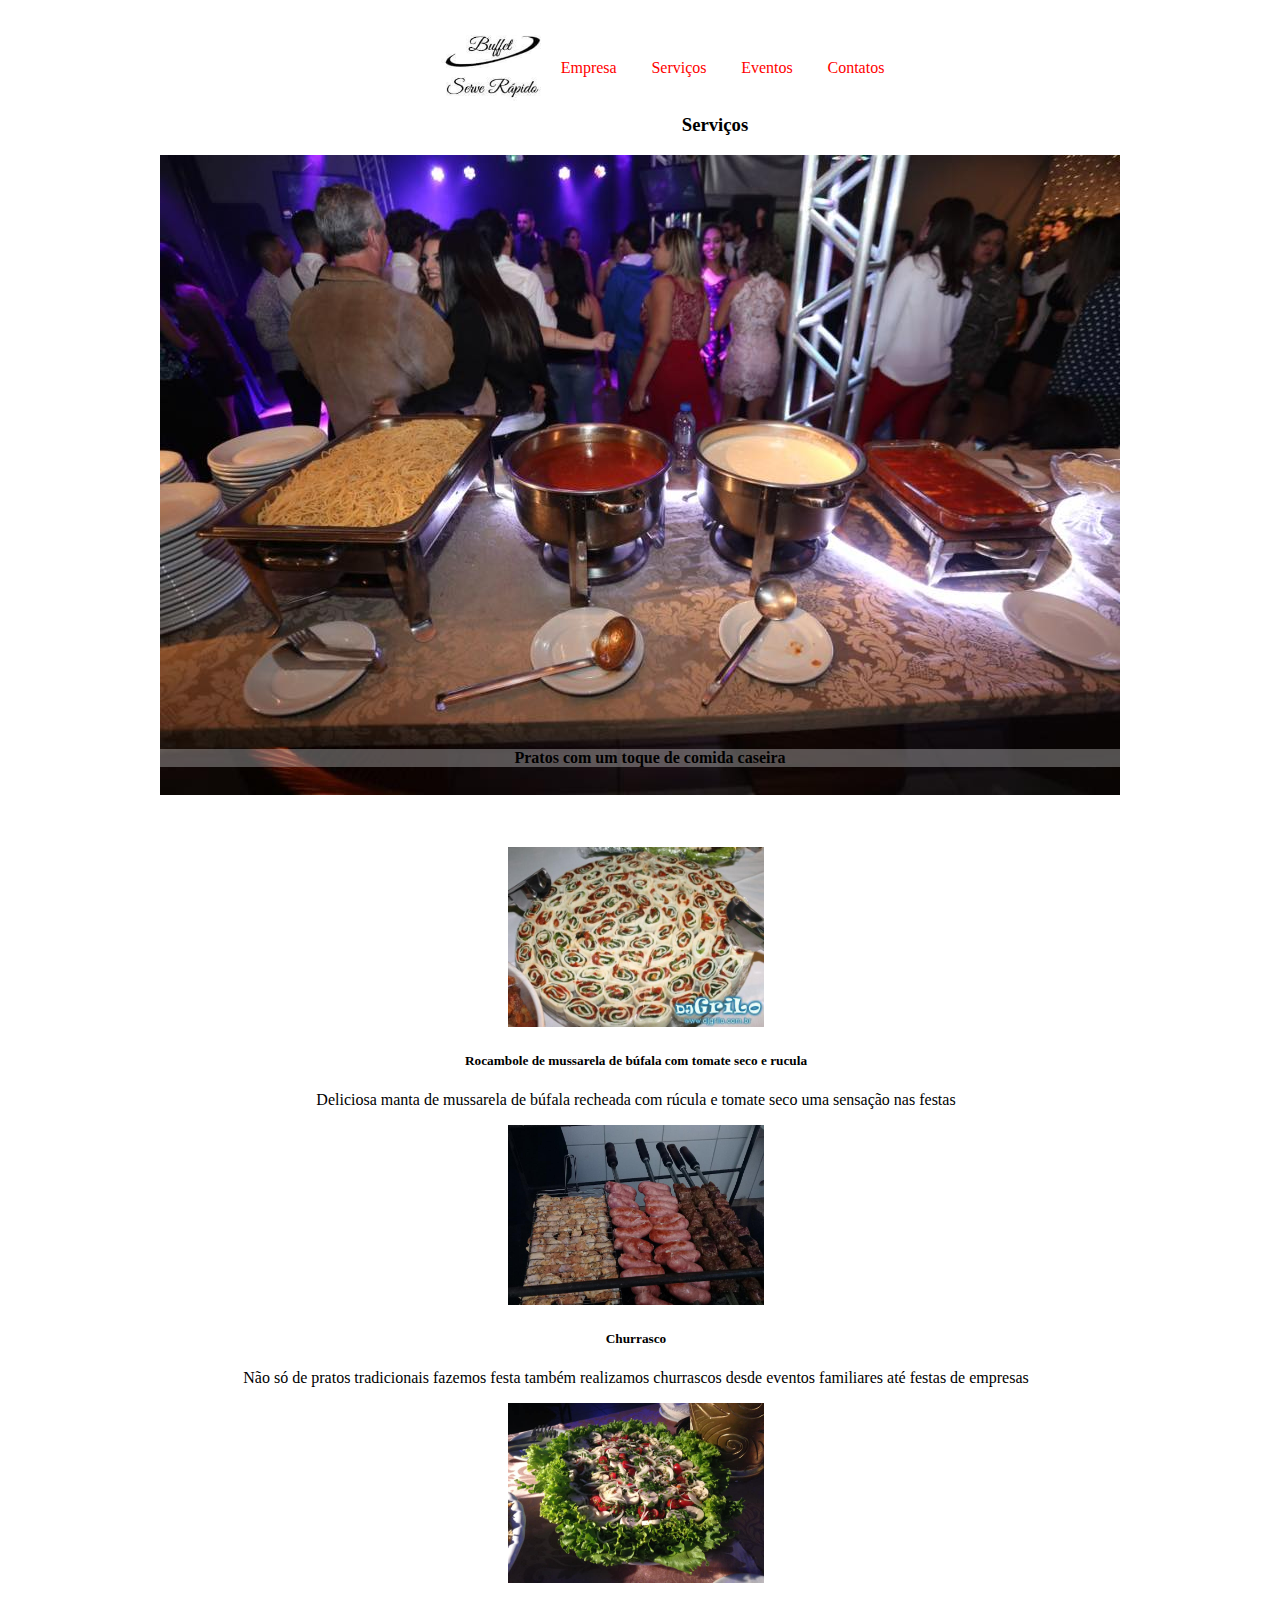
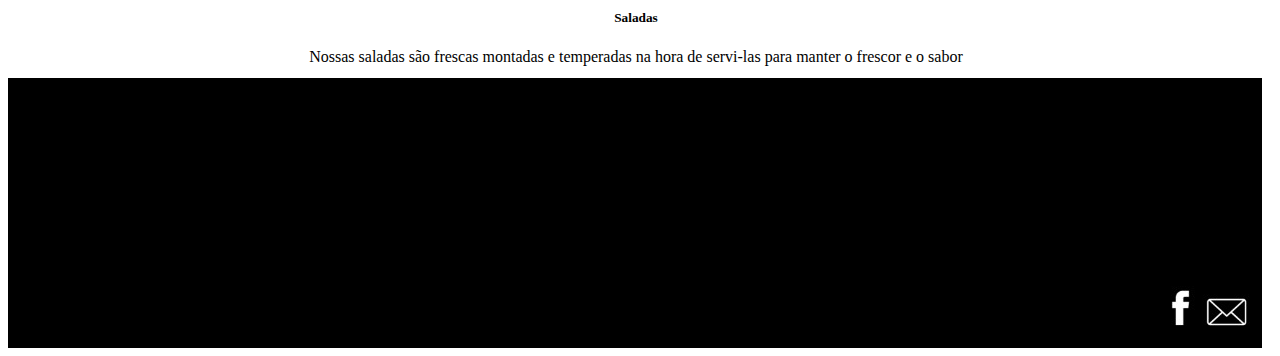
<file: servico.html>
<!DOCTYPE html>
<html lang="pt-br">
<head>
    <meta charset="UTF-8">
    <meta http-equiv="X-UA-Compatible" content="IE=edge">
    <meta name="viewport" content="width=device-width, initial-scale=1.0">
    <title>Buffet Serve Rápido</title>
    <link rel="stylesheet" type="text/css" href="./css/cabecalho_geral.css">
    <link rel="stylesheet" type="text/css" href="./css/body_footer.css">
    <link rel="stylesheet" type="text/css" href="./css/servico.css">
    <link href="https://cdn.jsdelivr.net/npm/bootstrap@5.1.0/dist/css/bootstrap.min.css" rel="stylesheet" integrity="sha384-KyZXEAg3QhqLMpG8r+8fhAXLRk2vvoC2f3B09zVXn8CA5QIVfZOJ3BCsw2P0p/We" crossorigin="anonymous">
    <script src="https://cdn.jsdelivr.net/npm/bootstrap@5.1.0/dist/js/bootstrap.bundle.min.js" integrity="sha384-U1DAWAznBHeqEIlVSCgzq+c9gqGAJn5c/t99JyeKa9xxaYpSvHU5awsuZVVFIhvj" crossorigin="anonymous"></script>
</head>
<body>
    <div>
        <header class="menu">
            <nav class="navMenu">
                <ul>
                    <li>
                        <a href="index.html">
                            <img class="img-t" src="imagens/logo_pequeno.jpg">
                        </a>
                    </li>
                    <li><a href="empresa.html">Empresa</a></li>
                    <li><a href="servico.html"><li>Serviços</a></li>
                    <li><a href="eventos.html"><li>Eventos</a></li>
                    <li><a href="contatos.html"><li>Contatos</a></li>
                </ul>
            </nav>
        </header>
    </div>
    <section class="principal container text-center">
        <div class="text-start titulo">
            <h3>
                Serviços
            </h3>
        </div>
        <div class="row">
            <div class="gallery_product  filter hdpe ">
               <img src="imagens/servico/principal2.jpg" class="img-responsive">
               <h4 class="title tarja">Pratos com um toque de comida caseira</h4>
            </div>
       </div>
    </section>

    <section class="row secundaria text-center">
        <div class="row row-cols-1 row-cols-md-3 g-4">
            <div class="col">
              <div class="card border-0">
                <img src="imagens/servico/1.jpg" class="card-img-top tamanhoImagem" alt="...">
                <div class="card-body">
                  <h5 class="card-title">Rocambole de mussarela de búfala com tomate seco e rucula</h5>
                  <p class="card-text">
                    Deliciosa manta de mussarela de búfala recheada com rúcula e tomate seco uma sensação nas festas 
                  </p>
                </div>
              </div>
            </div>
            <div class="col">
              <div class="card border-0">
                <img src="imagens/servico/2.jpg " class="card-img-top tamanhoImagem" alt="...">
                <div class="card-body">
                  <h5 class="card-title">Churrasco</h5>
                  <p class="card-text">
                    Não só de pratos tradicionais fazemos festa também realizamos churrascos desde eventos familiares até festas de empresas
                  </p>
                </div>
              </div>
            </div>
            <div class="col">
              <div class="card border-0">
                <img src="imagens/servico/img2.jpg" class="card-img-top tamanhoImagem" alt="...">
                <div class="card-body">
                  <h5 class="card-title">Saladas</h5>
                  <p class="card-text">
                    Nossas saladas são frescas montadas e temperadas na hora de servi-las para manter o frescor e o sabor 
                  </p>
                </div>
              </div>
            </div>
          </div>
    </section>
    
<footer>
    <div>
        <a href="https://www.facebook.com/buffetserverapido" target="_blank">
            <div class="facebook_footer">
                <img src="imagens/face.png">
            </div>
        </a>
        <a href="contatos.html">
            <div class="carta_footer">
                <img src="imagens/carta.png">
            </div>
        </a>
    </div>
</footer>
</body>
</html>
</file>
<file: css/cabecalho_index.css>
.menu {
    height: 40px;
    padding-bottom: 8px;
    font-size: 16px;
    position: fixed;
    top: 0;
    width: 100vw;
    
  }
  
  .navMenu ul {
    list-style: none;
    text-align: center;
    
  }
  
  .navMenu ul li {
    display: inline;
    text-decoration: none;
    
  }
  
  .navMenu ul li a {
    padding-left: 1.2vw;
    display: inline-block;
    color: red;
    text-decoration: none;
}
</file>
<file: css/body_footer.css>
body{
    background-color:#fff;
}

footer{
    background-color: #000;
    width:98vw;
    height:30vh;
    margin-top:-4px;
    position: relative;
    bottom:0vh;
}

.facebook_footer{
    position:absolute;
    right:5vw;
    bottom:0vw;
}
.carta_footer{
    position:absolute;
    right:0vw;
    bottom:0vw;
}
</file>
<file: css/index.css>
body{
    font-family: sans-serif;
}
.corpo_index{
    width: 60vw;
}

.img_index{
    width: 75vw;
    height: 64vh;
    margin-top: 20px;
}
</file>
<file: css/cabecalho_geral.css>
.menu {
    height: 40px;
    padding-bottom: 8px;
    font-size: 16px;
    /* position: fixed; */
    top: 0;
    width: 98vw;
    
  }
  
  .navMenu ul {
    list-style: none;
    text-align: center;
    
  }
  
  .navMenu ul li {
    display: inline;
    text-decoration: none;
    
  }
  
.navMenu ul li a {
    padding-left: 1.2vw;
    display: inline-block;
    color: red;
    text-decoration: none;
    vertical-align: middle;
}

.img-header{
    top:0vh;
    left:29vw;
    position: fixed;
    width:50px;
    height:50px;
    
}

.img-t{
    width:100px;
    height:100px;
    
}
</file>
<file: css/contatos.css>
form{
    margin-bottom: 20px;
}
</file>
<file: css/servico.css>
.principal{
    margin-top: 50px;
    text-align: center;
}
.img-principal{
    
    align-items:center;
}

.gallery_product
{
    margin-bottom: 30px;
}
.gallery_product .title{
  color:#000;
  margin: 0;
  position:relative;
  bottom:50px;
  left:10px;
}
.gallery_product .title small{
  display:block;
}

.titulo{
    margin-left: 150px;
}

.tamanhoImagem{
    width:20vw;
    height:20vh;
}

.secundaria{
    width:95vw;
    text-align: center;
    margin-left:20px !important;
    margin-right: 0px !important;
    /* justify-content: space-between; */
}

.tarja{
    background-color:rgba(255,255,255, 0.3)
}
</file>
